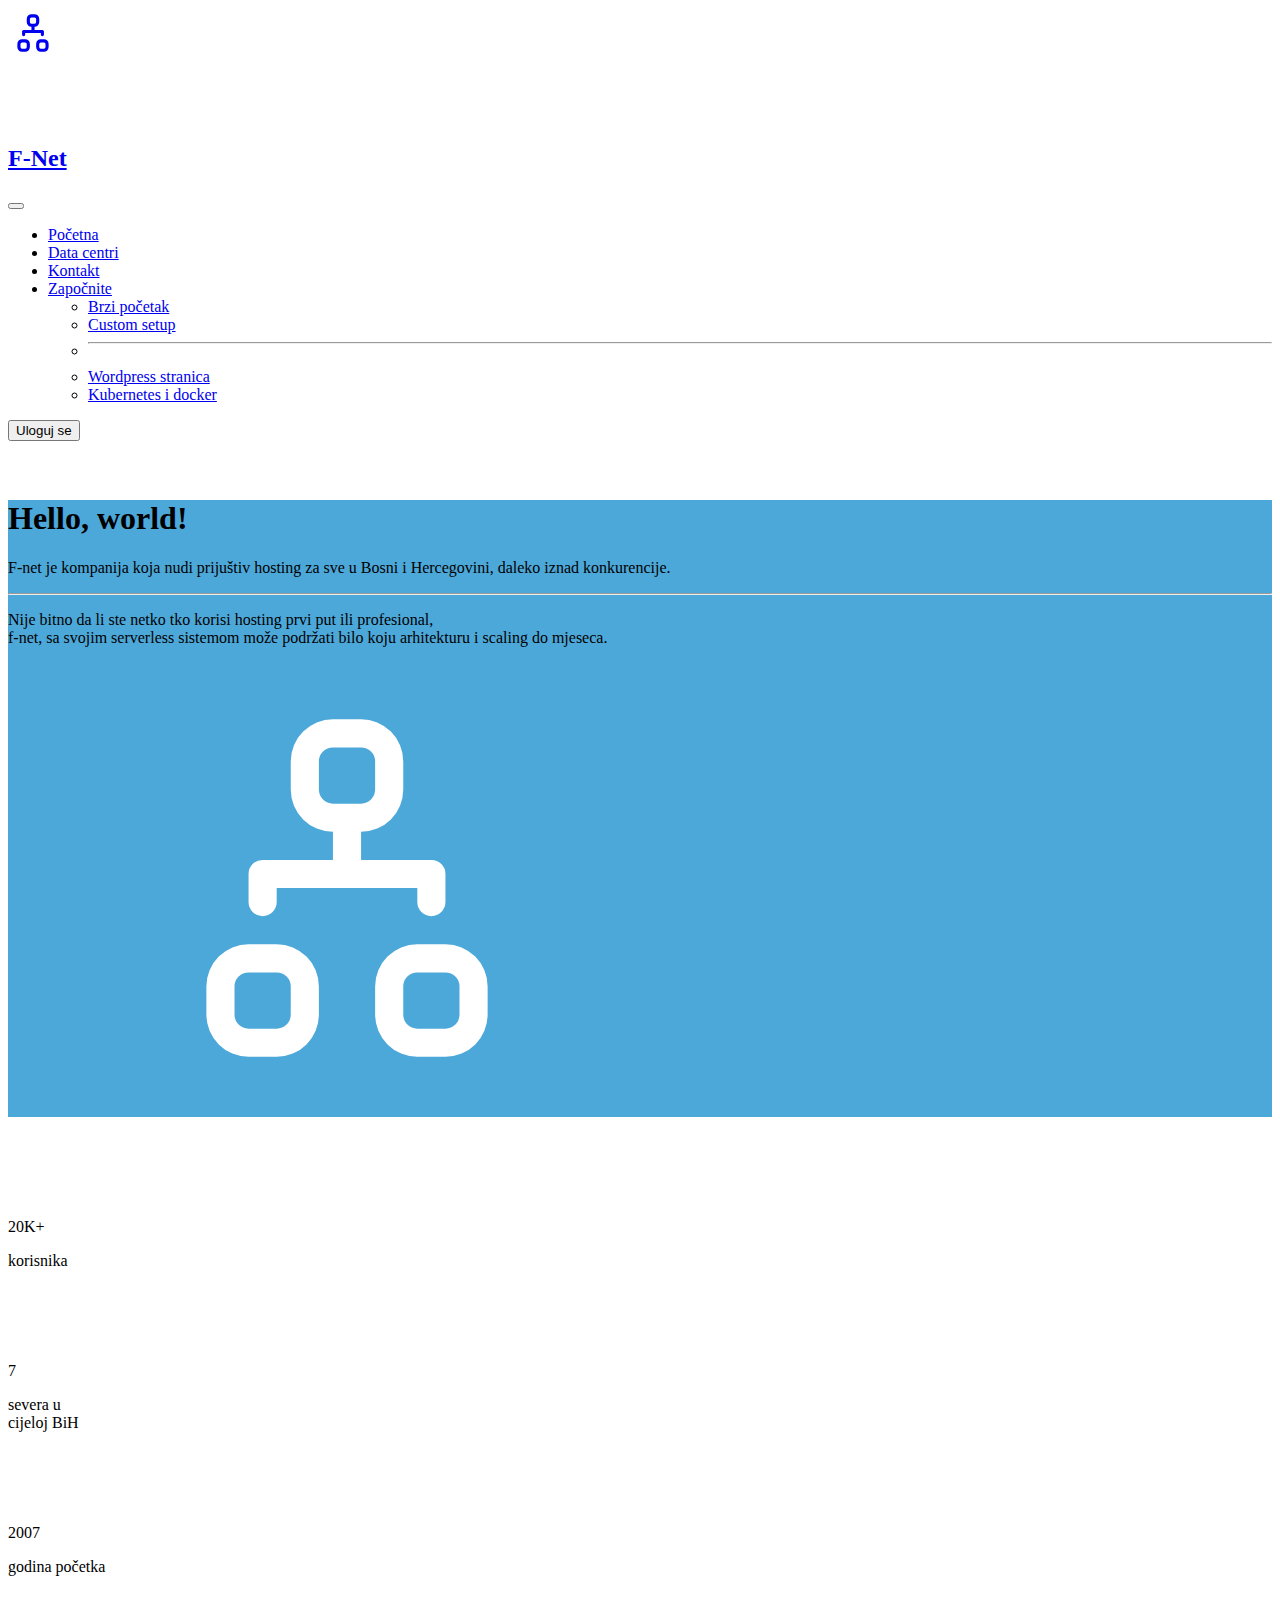
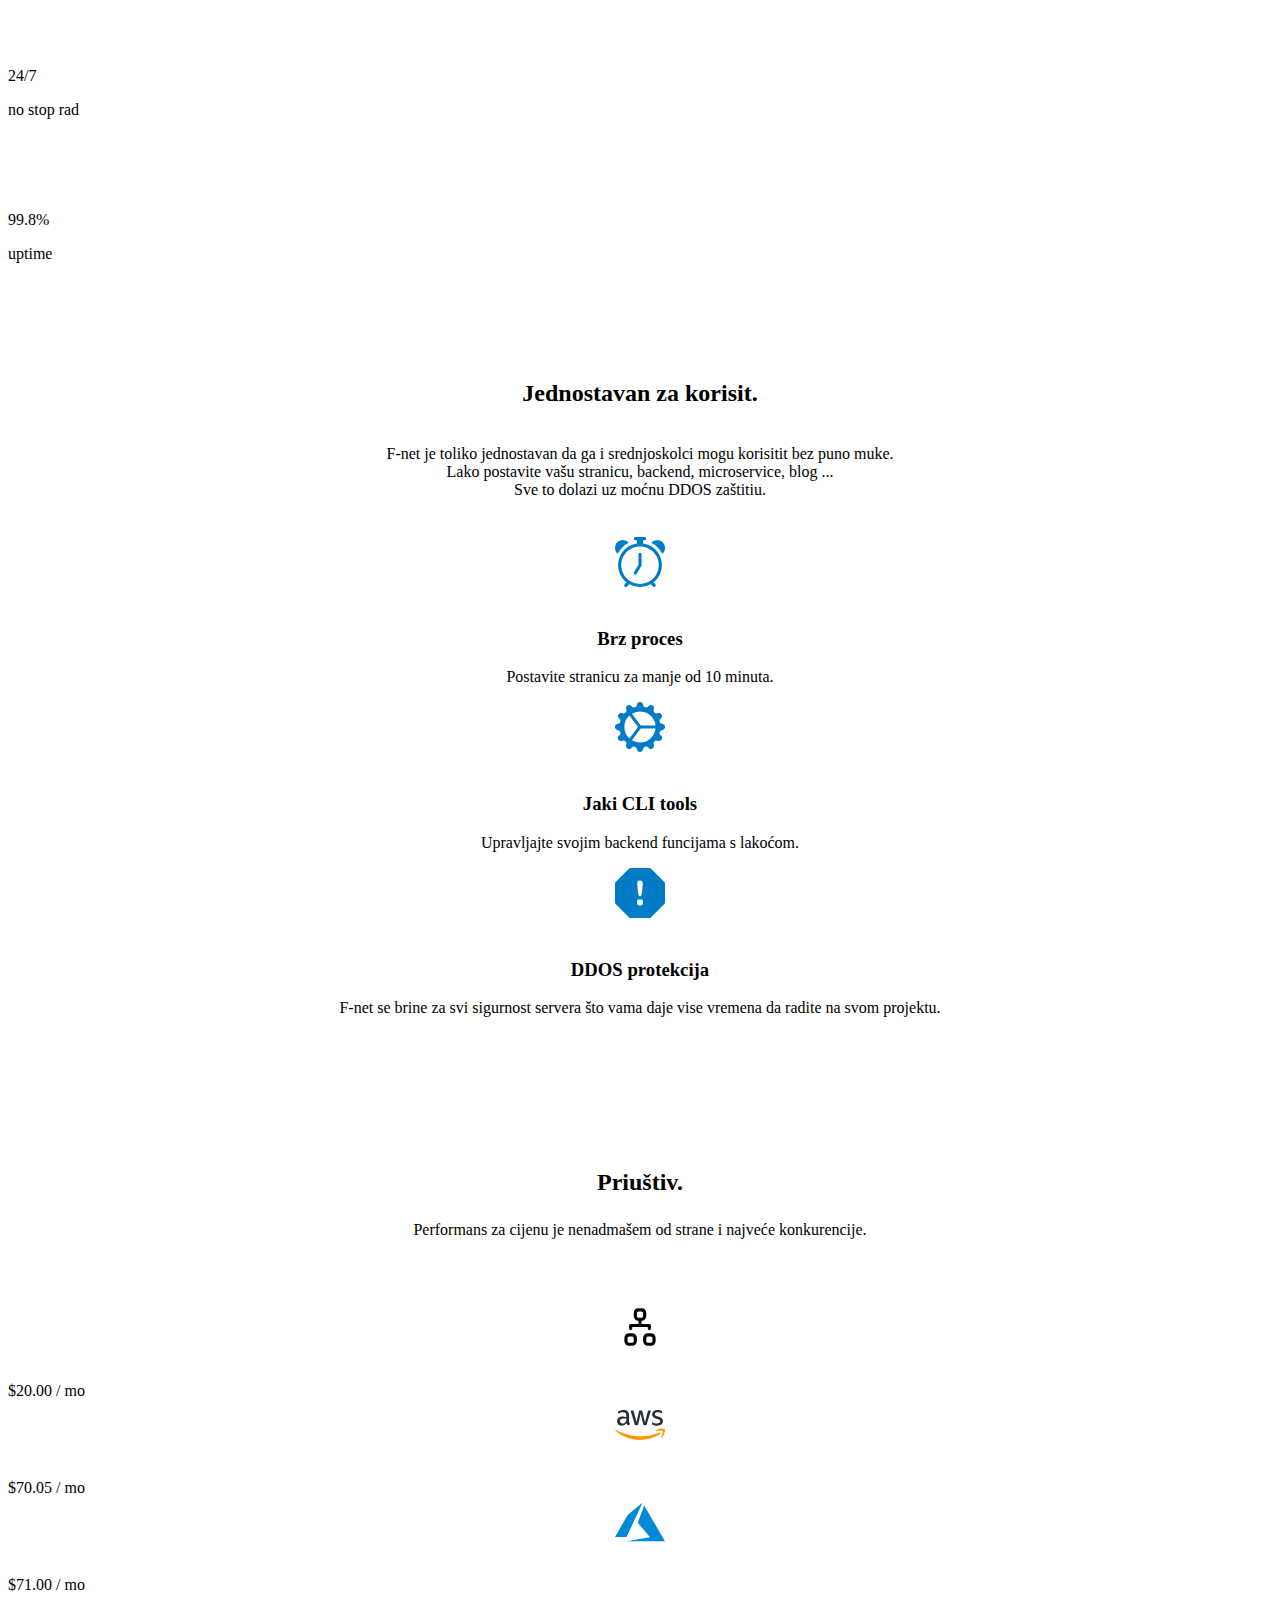
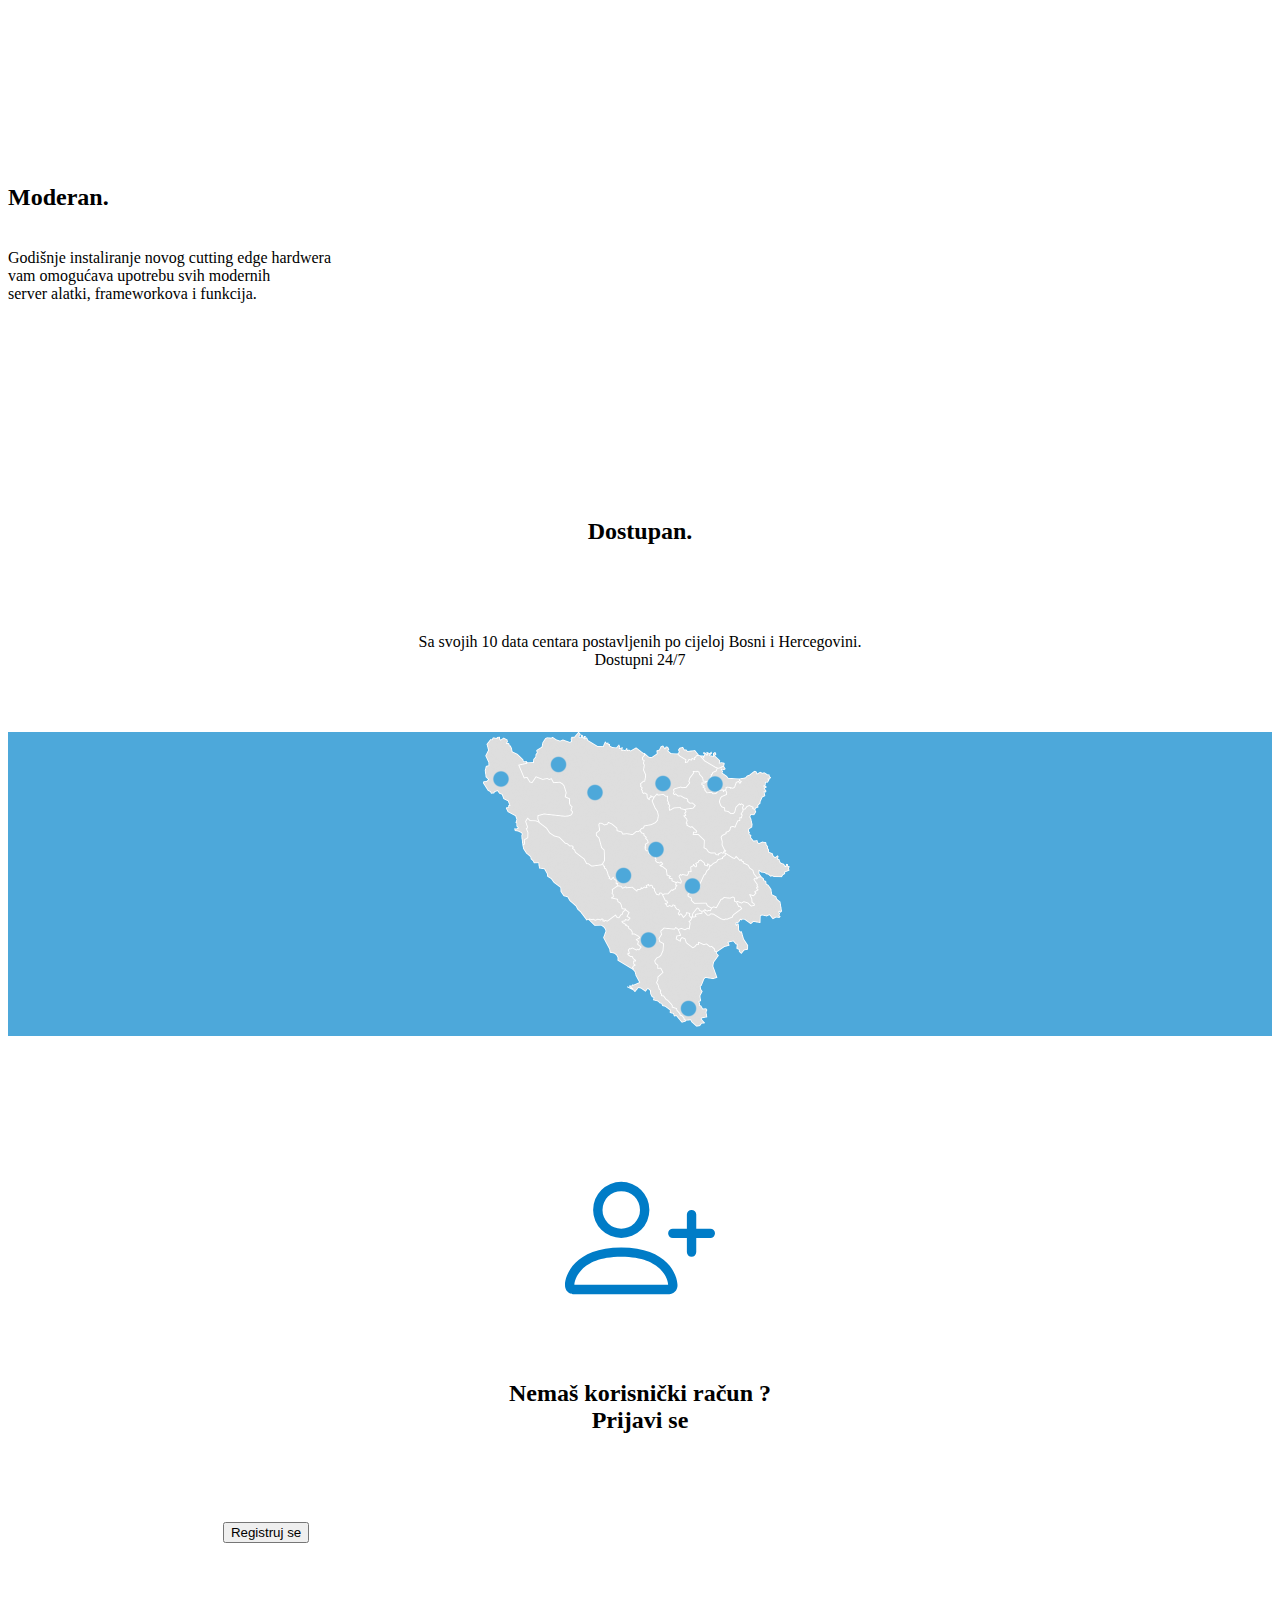
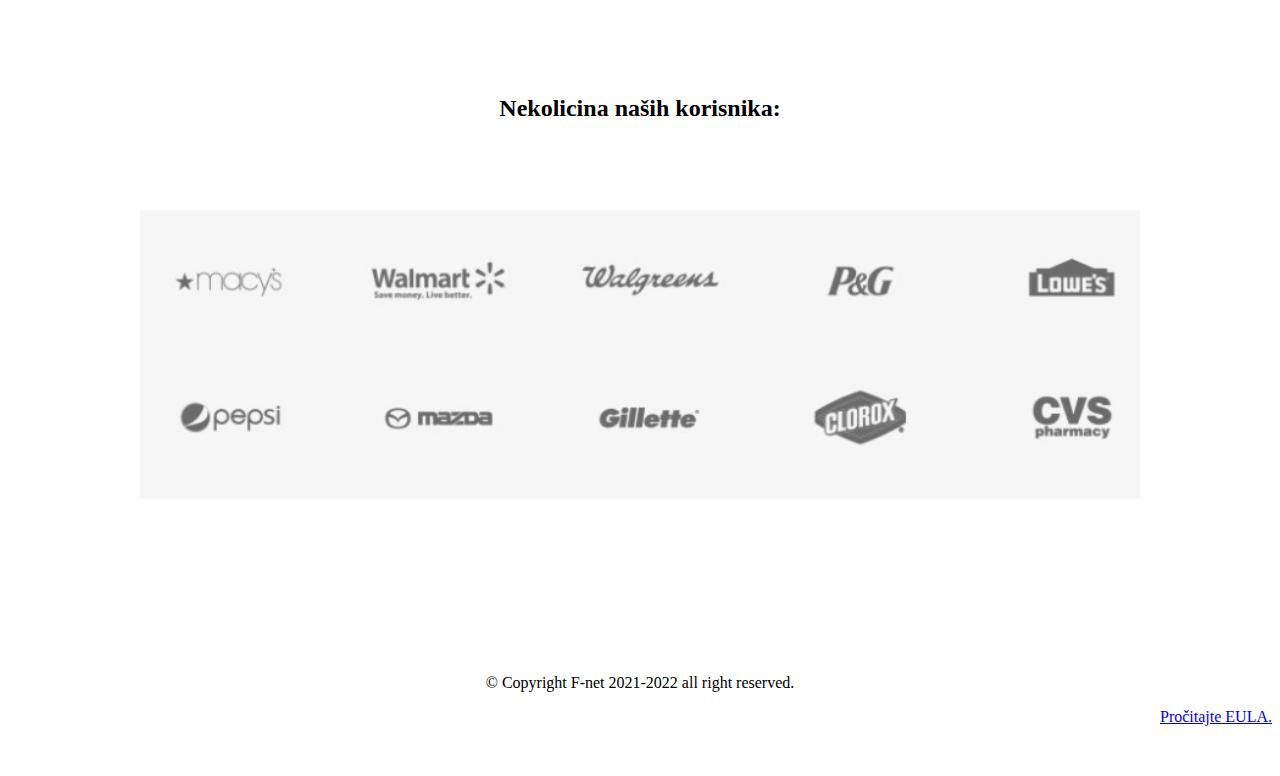
<file: index.html>
<!DOCTYPE html>
<html>
<head>
    <meta charset="UTF-8">
    <meta name="viewport" content="width=device-width, initial-scale=1.0">
    <link rel="stylesheet" href="stilovi.css">
    <!-- CSS only -->
    <link href="https://cdn.jsdelivr.net/npm/bootstrap@5.0.0-beta3/dist/css/bootstrap.min.css" rel="stylesheet" integrity="sha384-eOJMYsd53ii+scO/bJGFsiCZc+5NDVN2yr8+0RDqr0Ql0h+rP48ckxlpbzKgwra6" crossorigin="anonymous">
    <!-- JavaScript Bundle with Popper -->
    <script src="https://cdn.jsdelivr.net/npm/bootstrap@5.0.0-beta3/dist/js/bootstrap.bundle.min.js" integrity="sha384-JEW9xMcG8R+pH31jmWH6WWP0WintQrMb4s7ZOdauHnUtxwoG2vI5DkLtS3qm9Ekf" crossorigin="anonymous"></script>
    <title>F-net</title>
</head>
<body class="bg-dark">
    <nav class="navbar navbar-expand-lg navbar-dark bg-dark">
        <div class="container-fluid">
            
          <a class="navbar-brand" href="#">

            <div class="container">
                <div class="row">
                  <div class="col-sm">
                    <svg xmlns="http://www.w3.org/2000/svg" width="50" height="50" fill="currentColor" class="bi bi-diagram-2" viewBox="0 0 16 16">
                    <path fill-rule="evenodd" d="M6 3.5A1.5 1.5 0 0 1 7.5 2h1A1.5 1.5 0 0 1 10 3.5v1A1.5 1.5 0 0 1 8.5 6v1H11a.5.5 0 0 1 .5.5v1a.5.5 0 0 1-1 0V8h-5v.5a.5.5 0 0 1-1 0v-1A.5.5 0 0 1 5 7h2.5V6A1.5 1.5 0 0 1 6 4.5v-1zM8.5 5a.5.5 0 0 0 .5-.5v-1a.5.5 0 0 0-.5-.5h-1a.5.5 0 0 0-.5.5v1a.5.5 0 0 0 .5.5h1zM3 11.5A1.5 1.5 0 0 1 4.5 10h1A1.5 1.5 0 0 1 7 11.5v1A1.5 1.5 0 0 1 5.5 14h-1A1.5 1.5 0 0 1 3 12.5v-1zm1.5-.5a.5.5 0 0 0-.5.5v1a.5.5 0 0 0 .5.5h1a.5.5 0 0 0 .5-.5v-1a.5.5 0 0 0-.5-.5h-1zm4.5.5a1.5 1.5 0 0 1 1.5-1.5h1a1.5 1.5 0 0 1 1.5 1.5v1a1.5 1.5 0 0 1-1.5 1.5h-1A1.5 1.5 0 0 1 9 12.5v-1zm1.5-.5a.5.5 0 0 0-.5.5v1a.5.5 0 0 0 .5.5h1a.5.5 0 0 0 .5-.5v-1a.5.5 0 0 0-.5-.5h-1z"/>
                    </svg>
                  </div>
                  <div class="col-sm">
                    <h2 class="fnetlogo">F-Net</h2>
                  </div>
                  
                </div>
              </div>
            
                
            </a>

          <button class="navbar-toggler" type="button" data-bs-toggle="collapse" data-bs-target="#navbarSupportedContent" aria-controls="navbarSupportedContent" aria-expanded="false" aria-label="Toggle navigation">
            <span class="navbar-toggler-icon"></span>
          </button>

          <div class="collapse navbar-collapse" id="navbarSupportedContent">
            <ul class="navbar-nav me-auto mb-2 mb-lg-0 fs-4">

              <li class="nav-item">
                <a class="nav-link active" aria-current="page" href="#">Početna</a>
              </li>

              <li class="nav-item">
                <a class="nav-link" href="stranice/Centri.html">Data centri</a>
              </li>
              
              <li class="nav-item">
                <a class="nav-link" href="stranice/Kontakt.html">Kontakt</a>
              </li>

              <li class="nav-item dropdown">
                <a class="nav-link dropdown-toggle" href="#" id="navbarDropdown" role="button" data-bs-toggle="dropdown" aria-expanded="false">
                  Započnite
                </a>
                <ul class="dropdown-menu" aria-labelledby="navbarDropdown">
                  <li><a class="dropdown-item" href="stranice/BrziPočetak.html">Brzi početak</a></li>
                  <li><a class="dropdown-item" href="stranice/Početak.html">Custom setup</a></li>
                  <li><hr class="dropdown-divider"></li>
                  <li><a class="dropdown-item" href="stranice/Wordpress.html">Wordpress stranica</a></li>
                  <li><a class="dropdown-item" href="stranice/Docker i kubernetes.html">Kubernetes i docker</a></li>

                </ul>
              </li>

              <!--
              <li class="nav-item">
                <a class="nav-link disabled" href="#" tabindex="-1" aria-disabled="true">Disabled</a>
              </li>
        
               -->
            </ul>
    
            <a href="stranice/login/login.html"><button class="btn btn-lg btn-primary btn-block text-white float-end" type="button" style="margin: 0;" >Uloguj se</button></a>
          
          </div>
        </div>
    </nav>
    <link rel="stylesheet" href="https://stackpath.bootstrapcdn.com/bootstrap/4.5.0/css/bootstrap.min.css" integrity="sha384-9aIt2nRpC12Uk9gS9baDl411NQApFmC26EwAOH8WgZl5MYYxFfc+NcPb1dKGj7Sk" crossorigin="anonymous">


    <div class="container-fluid w-75  " style="padding-bottom: 5%; padding-top: 3%;">

        <div class="Boja1 p-5 rounded-lg m-3 shadow-lg rounded">

            <div class="row">
                <div class="col-sm">
                    <h1 class="display-4">Hello, world!</h1>
                    <p class="lead fs-3">F-net je kompanija koja nudi prijuštiv hosting za sve u Bosni i Hercegovini, daleko iznad konkurencije.</p>
                    <hr class="my-4">
                    <p class="fs-5">Nije bitno da li ste netko tko korisi hosting prvi put ili profesional, <br> f-net, sa svojim serverless sistemom može podržati bilo koju arhitekturu i scaling do mjeseca.</p>
                    <!--
                        <a class="btn btn-primary btn-lg" href="#" role="button">Learn more</a>
                    -->
                </div>
                <div class="col-sm bigLogo">
                    <svg xmlns="http://www.w3.org/2000/svg" width="450" height="450" fill="White" class="bi bi-diagram-2" viewBox="0 0 16 16">
                    <path fill-rule="evenodd" d="M6 3.5A1.5 1.5 0 0 1 7.5 2h1A1.5 1.5 0 0 1 10 3.5v1A1.5 1.5 0 0 1 8.5 6v1H11a.5.5 0 0 1 .5.5v1a.5.5 0 0 1-1 0V8h-5v.5a.5.5 0 0 1-1 0v-1A.5.5 0 0 1 5 7h2.5V6A1.5 1.5 0 0 1 6 4.5v-1zM8.5 5a.5.5 0 0 0 .5-.5v-1a.5.5 0 0 0-.5-.5h-1a.5.5 0 0 0-.5.5v1a.5.5 0 0 0 .5.5h1zM3 11.5A1.5 1.5 0 0 1 4.5 10h1A1.5 1.5 0 0 1 7 11.5v1A1.5 1.5 0 0 1 5.5 14h-1A1.5 1.5 0 0 1 3 12.5v-1zm1.5-.5a.5.5 0 0 0-.5.5v1a.5.5 0 0 0 .5.5h1a.5.5 0 0 0 .5-.5v-1a.5.5 0 0 0-.5-.5h-1zm4.5.5a1.5 1.5 0 0 1 1.5-1.5h1a1.5 1.5 0 0 1 1.5 1.5v1a1.5 1.5 0 0 1-1.5 1.5h-1A1.5 1.5 0 0 1 9 12.5v-1zm1.5-.5a.5.5 0 0 0-.5.5v1a.5.5 0 0 0 .5.5h1a.5.5 0 0 0 .5-.5v-1a.5.5 0 0 0-.5-.5h-1z"/>
                    </svg>
                </div>
            </div>
        </div>
    </div>
        
    <div class="container-fluid w-100 bg-light">
      <div class="container">
        <div class="row justify-content-md-center">
          <div class="col col-lg-2" style="margin-top: 3%; padding-bottom: 3%;">
            <p class="m-0 display-4">20K+</p><p>korisnika</p>
          </div>
          <div class="col col-lg-2" style="margin-top: 3%; padding-bottom: 3%;">
            <p class="m-0 display-4">7</p><p>severa u <br> cijeloj BiH</p>
          </div>
          <div class="col col-lg-2" style="margin-top: 3%; padding-bottom: 3%;">
            <p class="m-0 display-4">2007</p><p>godina početka</p>
          </div>
          <div class="col col-lg-2" style="margin-top: 3%; padding-bottom: 3%;">
            <p class="m-0 display-4">24/7</p><p>no stop rad</p>
          </div>
          <div class="col col-lg-2" style="margin-top: 3%; padding-bottom: 3%;">
            <p class="m-0 display-4">99.8%</p><p>uptime</p>
          </div>
        </div>
      </div>
    </div>


    <div class="container-fluid">
      <h2 class="text-white display-4 " style="text-align: center; margin-top: 5%; margin-bottom: 3%;">
        <b>Jednostavan za korisit.</b>
      </h2>
      <p class="text-white fs-3" style="text-align: center; margin-bottom: 3%;">
        F-net je toliko jednostavan da ga i srednjoskolci mogu korisitit bez puno muke. <br> 
        Lako postavite vašu stranicu, backend, microservice, blog ... <br>
        Sve to dolazi uz moćnu DDOS zaštitiu.
      </p>
    </div>

    <div class="container">
      <div class="row">
        <div class="col">
          <div style="text-align: center;">
            <svg xmlns="http://www.w3.org/2000/svg" width="50" height="50" fill="#007CC7" class="bi bi-alarm" viewBox="0 0 16 16">
              <path d="M8.5 5.5a.5.5 0 0 0-1 0v3.362l-1.429 2.38a.5.5 0 1 0 .858.515l1.5-2.5A.5.5 0 0 0 8.5 9V5.5z"/>
              <path d="M6.5 0a.5.5 0 0 0 0 1H7v1.07a7.001 7.001 0 0 0-3.273 12.474l-.602.602a.5.5 0 0 0 .707.708l.746-.746A6.97 6.97 0 0 0 8 16a6.97 6.97 0 0 0 3.422-.892l.746.746a.5.5 0 0 0 .707-.708l-.601-.602A7.001 7.001 0 0 0 9 2.07V1h.5a.5.5 0 0 0 0-1h-3zm1.038 3.018a6.093 6.093 0 0 1 .924 0 6 6 0 1 1-.924 0zM0 3.5c0 .753.333 1.429.86 1.887A8.035 8.035 0 0 1 4.387 1.86 2.5 2.5 0 0 0 0 3.5zM13.5 1c-.753 0-1.429.333-1.887.86a8.035 8.035 0 0 1 3.527 3.527A2.5 2.5 0 0 0 13.5 1z"/>
            </svg>
          </div>
          
          <br>
          <h3 style="text-align: center; " class="text-white"><b>Brz proces</b></h3>
          <p class="text-white-50" style="text-align: center;">Postavite stranicu za manje od 10 minuta.</p>
        </div> 
        <div class="col">
          <div style="text-align: center;">
            <svg xmlns="http://www.w3.org/2000/svg" width="50" height="50" fill="#007CC7" class="bi bi-gear-wide-connected" viewBox="0 0 16 16">
              <path d="M7.068.727c.243-.97 1.62-.97 1.864 0l.071.286a.96.96 0 0 0 1.622.434l.205-.211c.695-.719 1.888-.03 1.613.931l-.08.284a.96.96 0 0 0 1.187 1.187l.283-.081c.96-.275 1.65.918.931 1.613l-.211.205a.96.96 0 0 0 .434 1.622l.286.071c.97.243.97 1.62 0 1.864l-.286.071a.96.96 0 0 0-.434 1.622l.211.205c.719.695.03 1.888-.931 1.613l-.284-.08a.96.96 0 0 0-1.187 1.187l.081.283c.275.96-.918 1.65-1.613.931l-.205-.211a.96.96 0 0 0-1.622.434l-.071.286c-.243.97-1.62.97-1.864 0l-.071-.286a.96.96 0 0 0-1.622-.434l-.205.211c-.695.719-1.888.03-1.613-.931l.08-.284a.96.96 0 0 0-1.186-1.187l-.284.081c-.96.275-1.65-.918-.931-1.613l.211-.205a.96.96 0 0 0-.434-1.622l-.286-.071c-.97-.243-.97-1.62 0-1.864l.286-.071a.96.96 0 0 0 .434-1.622l-.211-.205c-.719-.695-.03-1.888.931-1.613l.284.08a.96.96 0 0 0 1.187-1.186l-.081-.284c-.275-.96.918-1.65 1.613-.931l.205.211a.96.96 0 0 0 1.622-.434l.071-.286zM12.973 8.5H8.25l-2.834 3.779A4.998 4.998 0 0 0 12.973 8.5zm0-1a4.998 4.998 0 0 0-7.557-3.779l2.834 3.78h4.723zM5.048 3.967c-.03.021-.058.043-.087.065l.087-.065zm-.431.355A4.984 4.984 0 0 0 3.002 8c0 1.455.622 2.765 1.615 3.678L7.375 8 4.617 4.322zm.344 7.646l.087.065-.087-.065z"/>
            </svg>
          </div>
          
          <br>
          <h3 style="text-align: center; " class="text-white"><b>Jaki CLI tools</b></h3>
          <p class="text-white-50" style="text-align: center;">Upravljajte svojim backend funcijama s lakoćom.</p>
        </div>
        <div class="col">
          <div style="text-align: center;">
            <svg xmlns="http://www.w3.org/2000/svg" width="50" height="50" fill="#007CC7" class="bi bi-exclamation-octagon-fill" viewBox="0 0 16 16">
              <path d="M11.46.146A.5.5 0 0 0 11.107 0H4.893a.5.5 0 0 0-.353.146L.146 4.54A.5.5 0 0 0 0 4.893v6.214a.5.5 0 0 0 .146.353l4.394 4.394a.5.5 0 0 0 .353.146h6.214a.5.5 0 0 0 .353-.146l4.394-4.394a.5.5 0 0 0 .146-.353V4.893a.5.5 0 0 0-.146-.353L11.46.146zM8 4c.535 0 .954.462.9.995l-.35 3.507a.552.552 0 0 1-1.1 0L7.1 4.995A.905.905 0 0 1 8 4zm.002 6a1 1 0 1 1 0 2 1 1 0 0 1 0-2z"/>
            </svg>
          </div>
          
          <br>
          <h3 style="text-align: center; " class="text-white"><b>DDOS protekcija</b></h3>
          <p class="text-white-50" style="text-align: center;">F-net se brine za svi sigurnost servera što vama daje vise vremena da radite na svom projektu.</p>
        </div>
        </div>
      </div>

    </div>
    

    <div class="container-fluid w-100 bg-light" style="margin-bottom: 5%; padding-bottom: 5%;">
      <div class="container">
        <h2 class=" display-4 " style="text-align: center; margin-top: 5%; margin-bottom: 0%; padding-top: 7%;">
          <b>Priuštiv.</b>
        </h2>
        <p class=" fs-3" style="text-align: center; margin-bottom: 5%; margin-top: 2%;">
          Performans za cijenu je nenadmašem od strane i najveće konkurencije.
        </p>

        <div class="row">
          <div class="col-sm">
            <div style="text-align: center;">
              <svg xmlns="http://www.w3.org/2000/svg" width="50" height="50" fill="currentColor" class="bi bi-diagram-2" viewBox="0 0 16 16" style="padding:0%; margin:0;">
                <path fill-rule="evenodd" d="M6 3.5A1.5 1.5 0 0 1 7.5 2h1A1.5 1.5 0 0 1 10 3.5v1A1.5 1.5 0 0 1 8.5 6v1H11a.5.5 0 0 1 .5.5v1a.5.5 0 0 1-1 0V8h-5v.5a.5.5 0 0 1-1 0v-1A.5.5 0 0 1 5 7h2.5V6A1.5 1.5 0 0 1 6 4.5v-1zM8.5 5a.5.5 0 0 0 .5-.5v-1a.5.5 0 0 0-.5-.5h-1a.5.5 0 0 0-.5.5v1a.5.5 0 0 0 .5.5h1zM3 11.5A1.5 1.5 0 0 1 4.5 10h1A1.5 1.5 0 0 1 7 11.5v1A1.5 1.5 0 0 1 5.5 14h-1A1.5 1.5 0 0 1 3 12.5v-1zm1.5-.5a.5.5 0 0 0-.5.5v1a.5.5 0 0 0 .5.5h1a.5.5 0 0 0 .5-.5v-1a.5.5 0 0 0-.5-.5h-1zm4.5.5a1.5 1.5 0 0 1 1.5-1.5h1a1.5 1.5 0 0 1 1.5 1.5v1a1.5 1.5 0 0 1-1.5 1.5h-1A1.5 1.5 0 0 1 9 12.5v-1zm1.5-.5a.5.5 0 0 0-.5.5v1a.5.5 0 0 0 .5.5h1a.5.5 0 0 0 .5-.5v-1a.5.5 0 0 0-.5-.5h-1z"/>
              </svg>
            </div>
          </div>
          <div class="col-sm-9">
            <div class="progress" style="margin-top: 2%;">
              <div class="progress-bar" role="progressbar" style="width: 20%;" aria-valuenow="25" aria-valuemin="0" aria-valuemax="100">$20.00 / mo</div>
            </div>
          </div>
        </div>

        <div class="row">
          <div class="col-sm">
            <div style="text-align: center;">
              <img src="assets/logotipi/aws-logo.svg" alt="" height="50px" width="50px">
            </div>
          </div>
          <div class="col-sm-9">
            <div class="progress" style="margin-top: 2%;">
              <div class="progress-bar" role="progressbar" style="width: 68%;" aria-valuenow="25" aria-valuemin="0" aria-valuemax="100">$70.05 / mo</div>
            </div>
          </div>
        </div>

        <div class="row">
          <div class="col-sm">
            <div style="text-align: center;">
              <img src="assets/logotipi/azure-logo.svg" alt="" height="50px" width="50px">
            </div>
          </div>
          <div class="col-sm-9">
            <div class="progress" style="margin-top: 2%;">
              <div class="progress-bar" role="progressbar" style="width: 72%;" aria-valuenow="25" aria-valuemin="0" aria-valuemax="100">$71.00 / mo</div>
            </div>
          </div>
        </div>

      </div>
    </div>

    <!--
      <div class="container-fluid">
      <div class="bg-image" style="background-image: url('https://images.idgesg.net/images/article/2020/05/server_racks_close-up_perspective_shot_by_monsitj_gettyimages-918951042_cw_cio_2400x1600-100841601-large.jpg'); height: 50vh">


      </div>
    </div>
    
    
    <div class="container-fluid">
      <div class="bg-image p-5 text-center shadow-1-strong  mb-5 text-white" style="background-image: url('https://images.idgesg.net/images/article/2020/05/server_racks_close-up_perspective_shot_by_monsitj_gettyimages-918951042_cw_cio_2400x1600-100841601-large.jpg'); height: 200px;">
        <h1 class="mb-3 h2">Jumbotron</h1>
  
        <p>Lorem ipsum dolor, sit amet consectetur adipisicing elit. Repellendus praesentium labore accusamus sequi, voluptate debitis tenetur in deleniti possimus modi voluptatum neque maiores dolorem unde? Aut dolorum quod excepturi fugit.</p>
  
      </div>
    </div>
  -->
    <div class="container-fluid" style="margin: 0; padding: 0;">
      <div class="bg-image" style="background-image: url('https://images.idgesg.net/images/article/2020/05/server_racks_close-up_perspective_shot_by_monsitj_gettyimages-918951042_cw_cio_2400x1600-100841601-large.jpg'); background-repeat:no-repeat; background-size: 100%; ">
        <h2 class=" display-4 " style="text-align: left; margin-top: 5%; margin-bottom: 3%; padding-top: 5%;">
          <b>Moderan.</b>
        </h2>
        <p class=" fs-3" style="text-align: left; margin-bottom: 3%; padding-bottom: 5%;">
          Godišnje instaliranje novog cutting edge hardwera  <br>vam omogućava upotrebu svih modernih <br> server alatki, frameworkova i funkcija.
        </p>

      </div>
    </div>
    



    <div class="container-fluid w-100 bg-light" style="margin-bottom: 5%; padding-bottom: 5%;">
      <div class="container">
        <h2 class=" display-4 " style="text-align: center; margin-top: 5%; margin-bottom: 5%; padding-top: 7%;">
          <b>Dostupan.</b>
        </h2>

        <div class="row">
          <div class="col-sm-8">
            <p class=" fs-1" style="text-align: center; margin-bottom: 5%; margin-top: 7%;">
              Sa svojih 10 data centara postavljenih po cijeloj Bosni i Hercegovini. <br> Dostupni 24/7
            </p>
          </div>

          <div class="col Boja1 rounded-3 shadow-lg" style="text-align: center;" >
            <img src="assets/Karta.png" alt="" height="300px">
          </div>
        </div>

      </div>
    </div>

    <div class="container-fluid">
      <div class="row">
        <div class="col" style="text-align: center;">
          <svg xmlns="http://www.w3.org/2000/svg" width="150" height="150" fill="#007CC7" class="bi bi-person-plus" viewBox="0 0 16 16">
            <path d="M6 8a3 3 0 1 0 0-6 3 3 0 0 0 0 6zm2-3a2 2 0 1 1-4 0 2 2 0 0 1 4 0zm4 8c0 1-1 1-1 1H1s-1 0-1-1 1-4 6-4 6 3 6 4zm-1-.004c-.001-.246-.154-.986-.832-1.664C9.516 10.68 8.289 10 6 10c-2.29 0-3.516.68-4.168 1.332-.678.678-.83 1.418-.832 1.664h10z"/>
            <path fill-rule="evenodd" d="M13.5 5a.5.5 0 0 1 .5.5V7h1.5a.5.5 0 0 1 0 1H14v1.5a.5.5 0 0 1-1 0V8h-1.5a.5.5 0 0 1 0-1H13V5.5a.5.5 0 0 1 .5-.5z"/>
          </svg>
        </div>
        <div class="col">
          <h2 class="text-white display-6 " style="text-align: center; margin-top: 5%; margin-bottom: 5%;">
            <b>Nemaš korisnički račun ? <br><b>Prijavi se</b></b>
          </h2>
        </div>
        <div class="col">
          <div class="" style="margin-top: 7%; margin-left: 17%;">
            <a href="stranice/login/registracija.html"><button class="btn btn-lg btn-primary btn-block text-white  w-50" type="button" style="margin: 0; text-align: center; " >Registruj se</button></a>
          </div>
        </div>
      </div>
    </div>
    

    <div class="container-fluid bg-light" style="padding-bottom: 5%;">
      <div class="container">
        <h2 class=" display-4 " style="text-align: center; margin-top: 5%; margin-bottom: 3%; padding-top: 7%; padding-bottom: 4%;">
          <b>Nekolicina naših korisnika:</b>
        </h2>
        <div style="text-align: center;">
          <img src="assets/fotke/neki od nasih korisnika.jpg" alt="" class="rounded shadow-lg" width="1000px" >
        </div>
      </div>
    </div>

    <div class="container-fluid" style="padding-top: 3%; padding-bottom: 2%;">
       <div class="container">
        <div class="row">
          <div class="col" >
            <svg xmlns="http://www.w3.org/2000/svg" width="50" height="50" fill="White" class="bi bi-diagram-2" viewBox="0 0 16 16">
              <path fill-rule="evenodd" d="M6 3.5A1.5 1.5 0 0 1 7.5 2h1A1.5 1.5 0 0 1 10 3.5v1A1.5 1.5 0 0 1 8.5 6v1H11a.5.5 0 0 1 .5.5v1a.5.5 0 0 1-1 0V8h-5v.5a.5.5 0 0 1-1 0v-1A.5.5 0 0 1 5 7h2.5V6A1.5 1.5 0 0 1 6 4.5v-1zM8.5 5a.5.5 0 0 0 .5-.5v-1a.5.5 0 0 0-.5-.5h-1a.5.5 0 0 0-.5.5v1a.5.5 0 0 0 .5.5h1zM3 11.5A1.5 1.5 0 0 1 4.5 10h1A1.5 1.5 0 0 1 7 11.5v1A1.5 1.5 0 0 1 5.5 14h-1A1.5 1.5 0 0 1 3 12.5v-1zm1.5-.5a.5.5 0 0 0-.5.5v1a.5.5 0 0 0 .5.5h1a.5.5 0 0 0 .5-.5v-1a.5.5 0 0 0-.5-.5h-1zm4.5.5a1.5 1.5 0 0 1 1.5-1.5h1a1.5 1.5 0 0 1 1.5 1.5v1a1.5 1.5 0 0 1-1.5 1.5h-1A1.5 1.5 0 0 1 9 12.5v-1zm1.5-.5a.5.5 0 0 0-.5.5v1a.5.5 0 0 0 .5.5h1a.5.5 0 0 0 .5-.5v-1a.5.5 0 0 0-.5-.5h-1z"/>
            </svg>
          </div>
          <div class="col">
            <p class="display-6 fs-3 text-white-50" style="text-align: center;">© Copyright F-net 2021-2022 all right reserved.</p>
          </div>
          <div class="col">
            <a href="stranice/EULA.html"> <p class="fs-4" style="text-align: right;">Pročitajte EULA.</p></a>
          </div>
        </div>
       </div>
    </div>



    <!-- Card 
<div
class="bg-image card shadow-1-strong"
style="
        background-image: url('https://mdbcdn.b-cdn.net/img/new/slides/003.jpg');
        "
>
<div class="card-body text-white">
<h5 class="card-title">Card title</h5>
<p class="card-text">
  Some quick example text to build on the card title and make up
  the bulk of the card's content.
</p>
<a href="#!" class="btn btn-outline-light">Button</a>
</div>
</div>
 Card -->

</body>
</html>
</file>
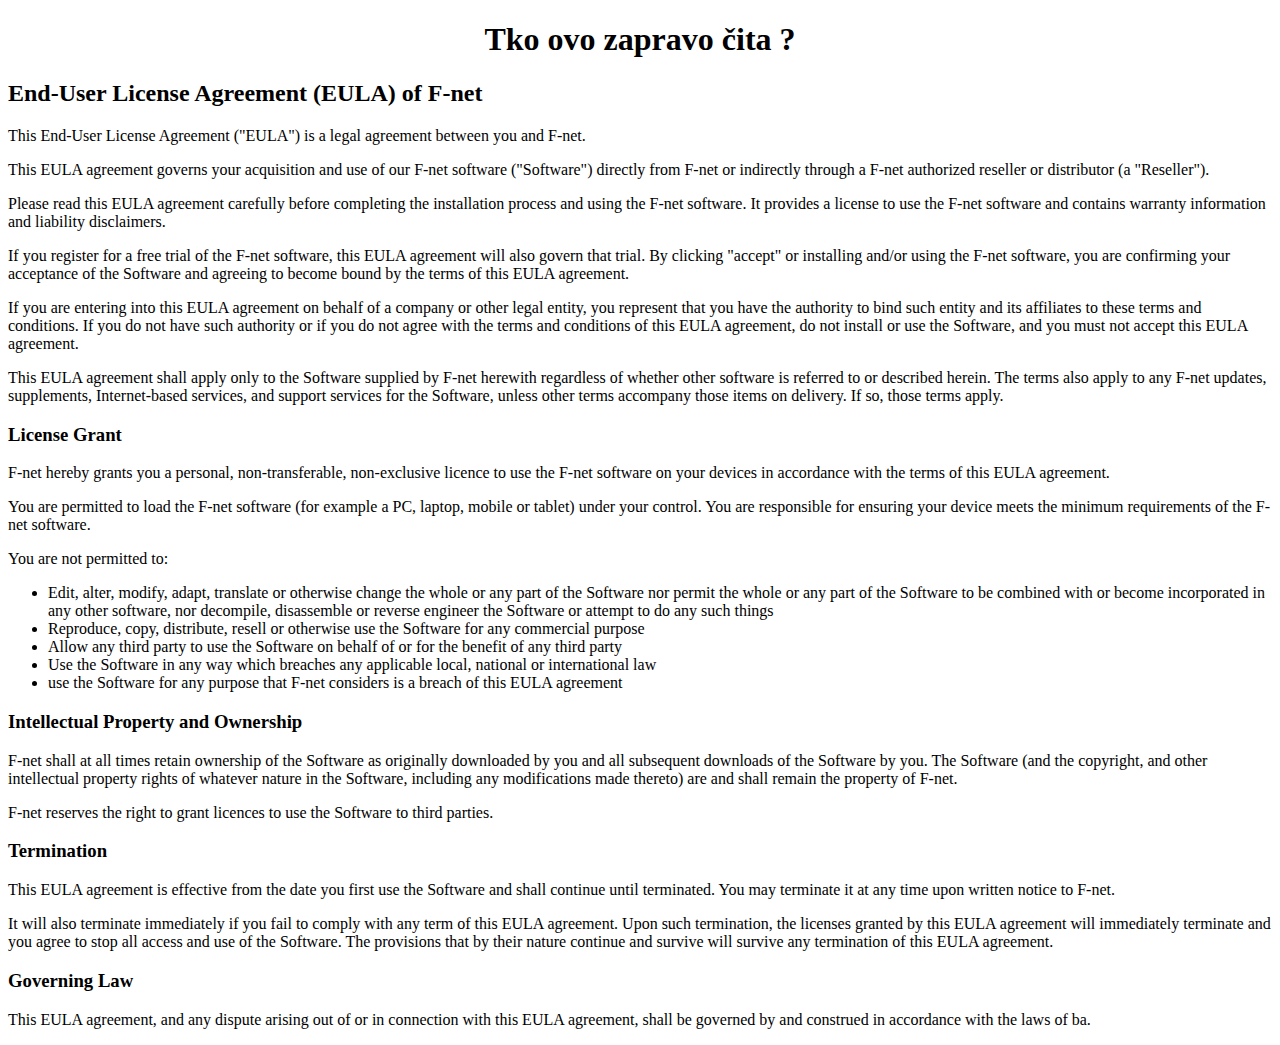
<file: stranice/EULA.html>
<!DOCTYPE html>
<html>
<head>
    <meta charset="UTF-8">
    <meta name="viewport" content="width=device-width, initial-scale=1.0">
    <!-- CSS only -->
    <link href="https://cdn.jsdelivr.net/npm/bootstrap@5.0.0-beta3/dist/css/bootstrap.min.css" rel="stylesheet" integrity="sha384-eOJMYsd53ii+scO/bJGFsiCZc+5NDVN2yr8+0RDqr0Ql0h+rP48ckxlpbzKgwra6" crossorigin="anonymous">
    <!-- JavaScript Bundle with Popper -->
    <script src="https://cdn.jsdelivr.net/npm/bootstrap@5.0.0-beta3/dist/js/bootstrap.bundle.min.js" integrity="sha384-JEW9xMcG8R+pH31jmWH6WWP0WintQrMb4s7ZOdauHnUtxwoG2vI5DkLtS3qm9Ekf" crossorigin="anonymous"></script>
    <link rel="stylesheet" href="../../stilovi.css">
    <title>Eula</title>
</head>
<body class="bg-dark">
    <div class="container">
        <h1 class="display-1 text-white" style="text-align: center;">Tko ovo zapravo čita ?

        </h1>
    </div>

    <div class="container-md  text-white ">
        <h2>End-User License Agreement (EULA) of <span class="app_name">F-net</span></h2>

        <p>This End-User License Agreement ("EULA") is a legal agreement between you and <span class="company_name">F-net</span>. </p></p>

        <p>This EULA agreement governs your acquisition and use of our <span class="app_name">F-net</span> software ("Software") directly from <span class="company_name">F-net</span> or indirectly through a <span class="company_name">F-net</span> authorized reseller or distributor (a "Reseller"). </p>

        <p>Please read this EULA agreement carefully before completing the installation process and using the <span class="app_name">F-net</span> software. It provides a license to use the <span class="app_name">F-net</span> software and contains warranty information and liability disclaimers.</p>

        <p>If you register for a free trial of the <span class="app_name">F-net</span> software, this EULA agreement will also govern that trial. By clicking "accept" or installing and/or using the <span class="app_name">F-net</span> software, you are confirming your acceptance of the Software and agreeing to become bound by the terms of this EULA agreement.</p>

        <p>If you are entering into this EULA agreement on behalf of a company or other legal entity, you represent that you have the authority to bind such entity and its affiliates to these terms and conditions. If you do not have such authority or if you do not agree with the terms and conditions of this EULA agreement, do not install or use the Software, and you must not accept this EULA agreement.</p>

        <p>This EULA agreement shall apply only to the Software supplied by <span class="company_name">F-net</span> herewith regardless of whether other software is referred to or described herein. The terms also apply to any <span class="company_name">F-net</span> updates, supplements, Internet-based services, and support services for the Software, unless other terms accompany those items on delivery. If so, those terms apply.</p>

        <h3>License Grant</h3>

        <p><span class="company_name">F-net</span> hereby grants you a personal, non-transferable, non-exclusive licence to use the <span class="app_name">F-net</span> software on your devices in accordance with the terms of this EULA agreement.</p>

        <p>You are permitted to load the <span class="app_name">F-net</span> software (for example a PC, laptop, mobile or tablet) under your control. You are responsible for ensuring your device meets the minimum requirements of the <span class="app_name">F-net</span> software.</p>

        <p>You are not permitted to:</p>

        <ul>
        <li>Edit, alter, modify, adapt, translate or otherwise change the whole or any part of the Software nor permit the whole or any part of the Software to be combined with or become incorporated in any other software, nor decompile, disassemble or reverse engineer the Software or attempt to do any such things</li>
        <li>Reproduce, copy, distribute, resell or otherwise use the Software for any commercial purpose</li>
        <li>Allow any third party to use the Software on behalf of or for the benefit of any third party</li>
        <li>Use the Software in any way which breaches any applicable local, national or international law</li>
        <li>use the Software for any purpose that <span class="company_name">F-net</span> considers is a breach of this EULA agreement</li>
        </ul>

        <h3>Intellectual Property and Ownership</h3>

        <p><span class="company_name">F-net</span> shall at all times retain ownership of the Software as originally downloaded by you and all subsequent downloads of the Software by you. The Software (and the copyright, and other intellectual property rights of whatever nature in the Software, including any modifications made thereto) are and shall remain the property of <span class="company_name">F-net</span>.</p>

        <p><span class="company_name">F-net</span> reserves the right to grant licences to use the Software to third parties.</p>

        <h3>Termination</h3>

        <p>This EULA agreement is effective from the date you first use the Software and shall continue until terminated. You may terminate it at any time upon written notice to <span class="company_name">F-net</span>.</p>

        <p>It will also terminate immediately if you fail to comply with any term of this EULA agreement. Upon such termination, the licenses granted by this EULA agreement will immediately terminate and you agree to stop all access and use of the Software. The provisions that by their nature continue and survive will survive any termination of this EULA agreement.</p>

        <h3>Governing Law</h3>

        <p>This EULA agreement, and any dispute arising out of or in connection with this EULA agreement, shall be governed by and construed in accordance with the laws of <span class="country">ba</span>.</p>
    </div>
    
</body>
</html>
</file>
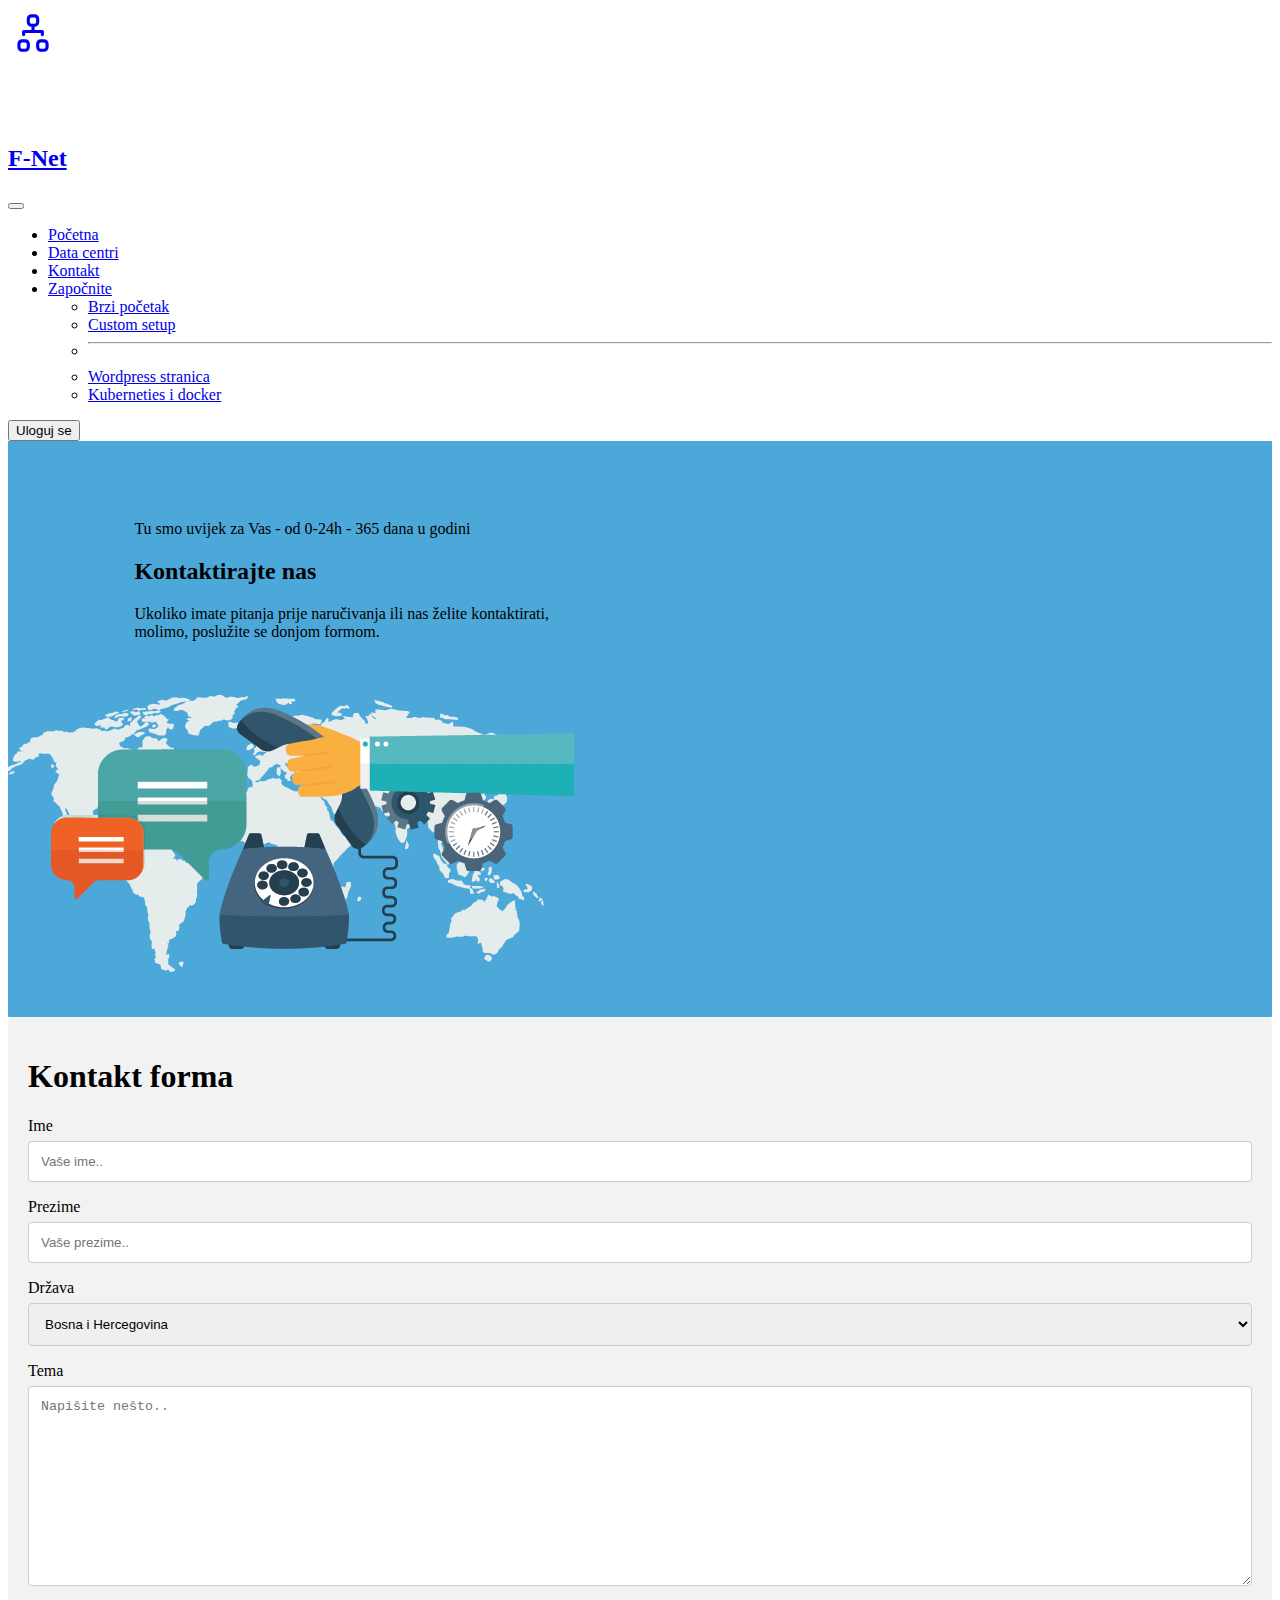
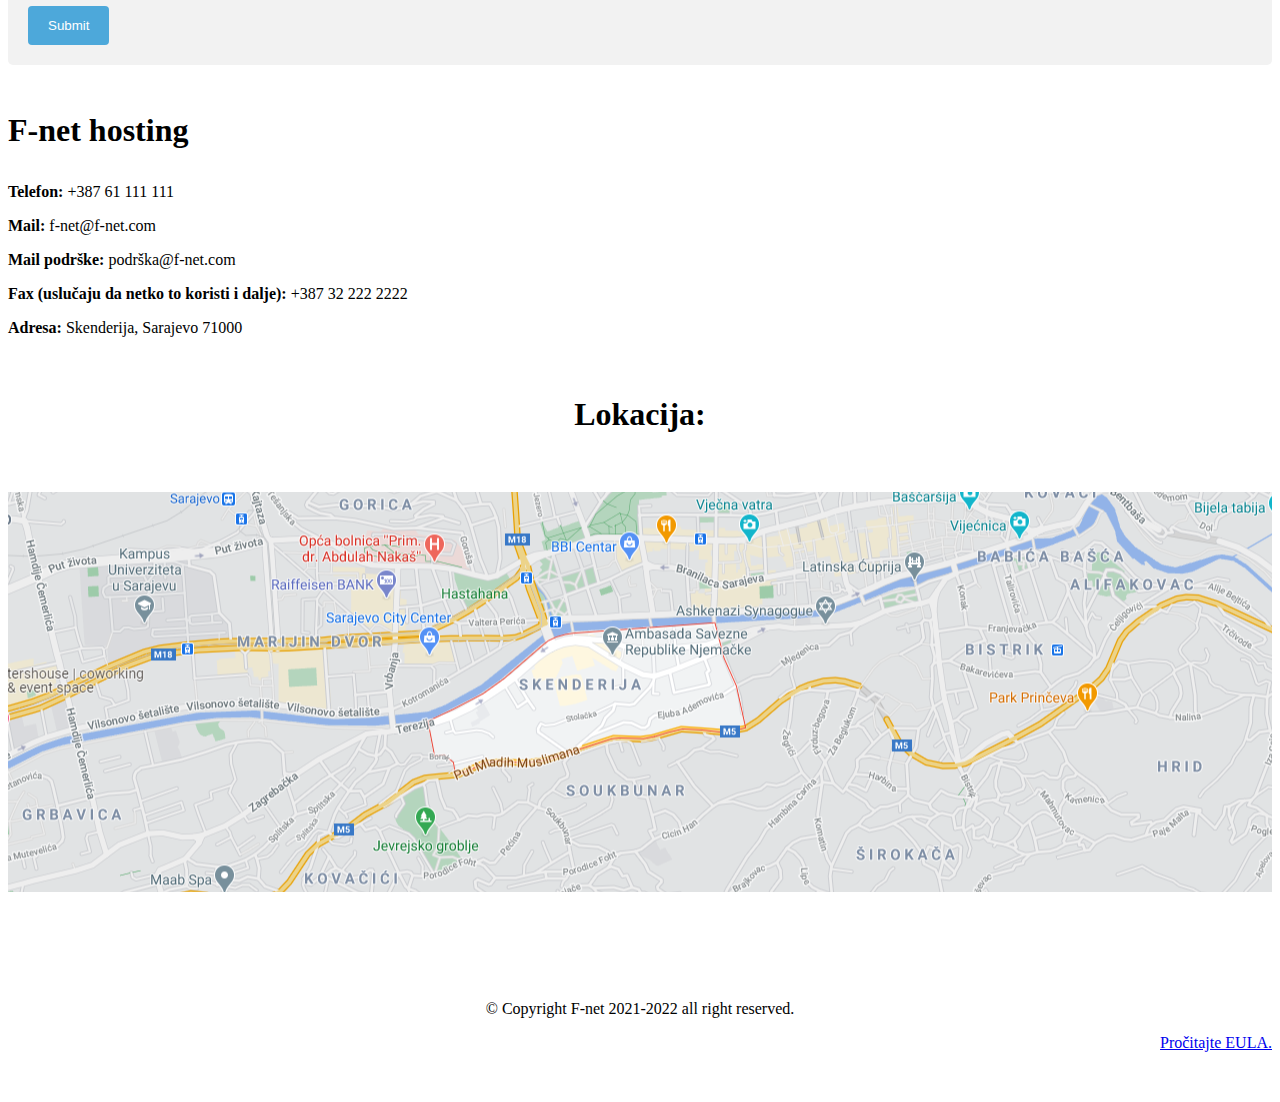
<file: stranice/Kontakt.html>
<!DOCTYPE html>
<html>
<head>
    <meta charset="UTF-8">
    <meta name="viewport" content="width=device-width, initial-scale=1.0">
    <link rel="stylesheet" href="../stilovi.css">
    <!-- CSS only -->
    <link href="https://cdn.jsdelivr.net/npm/bootstrap@5.0.0-beta3/dist/css/bootstrap.min.css" rel="stylesheet" integrity="sha384-eOJMYsd53ii+scO/bJGFsiCZc+5NDVN2yr8+0RDqr0Ql0h+rP48ckxlpbzKgwra6" crossorigin="anonymous">
    <!-- JavaScript Bundle with Popper -->
    <script src="https://cdn.jsdelivr.net/npm/bootstrap@5.0.0-beta3/dist/js/bootstrap.bundle.min.js" integrity="sha384-JEW9xMcG8R+pH31jmWH6WWP0WintQrMb4s7ZOdauHnUtxwoG2vI5DkLtS3qm9Ekf" crossorigin="anonymous"></script>
    <title>F-net</title>
</head>
<body class="bg-dark">
    <nav class="navbar navbar-expand-lg navbar-dark bg-dark">
        <div class="container-fluid">
            
          <a class="navbar-brand" href="../index.html">

            <div class="container">
                <div class="row">
                  <div class="col-sm">
                    <svg xmlns="http://www.w3.org/2000/svg" width="50" height="50" fill="currentColor" class="bi bi-diagram-2" viewBox="0 0 16 16">
                    <path fill-rule="evenodd" d="M6 3.5A1.5 1.5 0 0 1 7.5 2h1A1.5 1.5 0 0 1 10 3.5v1A1.5 1.5 0 0 1 8.5 6v1H11a.5.5 0 0 1 .5.5v1a.5.5 0 0 1-1 0V8h-5v.5a.5.5 0 0 1-1 0v-1A.5.5 0 0 1 5 7h2.5V6A1.5 1.5 0 0 1 6 4.5v-1zM8.5 5a.5.5 0 0 0 .5-.5v-1a.5.5 0 0 0-.5-.5h-1a.5.5 0 0 0-.5.5v1a.5.5 0 0 0 .5.5h1zM3 11.5A1.5 1.5 0 0 1 4.5 10h1A1.5 1.5 0 0 1 7 11.5v1A1.5 1.5 0 0 1 5.5 14h-1A1.5 1.5 0 0 1 3 12.5v-1zm1.5-.5a.5.5 0 0 0-.5.5v1a.5.5 0 0 0 .5.5h1a.5.5 0 0 0 .5-.5v-1a.5.5 0 0 0-.5-.5h-1zm4.5.5a1.5 1.5 0 0 1 1.5-1.5h1a1.5 1.5 0 0 1 1.5 1.5v1a1.5 1.5 0 0 1-1.5 1.5h-1A1.5 1.5 0 0 1 9 12.5v-1zm1.5-.5a.5.5 0 0 0-.5.5v1a.5.5 0 0 0 .5.5h1a.5.5 0 0 0 .5-.5v-1a.5.5 0 0 0-.5-.5h-1z"/>
                    </svg>
                  </div>
                  <div class="col-sm">
                    <h2 class="fnetlogo">F-Net</h2>
                  </div>
                  
                </div>
              </div>
            
                
            </a>

          <button class="navbar-toggler" type="button" data-bs-toggle="collapse" data-bs-target="#navbarSupportedContent" aria-controls="navbarSupportedContent" aria-expanded="false" aria-label="Toggle navigation">
            <span class="navbar-toggler-icon"></span>
          </button>

          <div class="collapse navbar-collapse" id="navbarSupportedContent">
            <ul class="navbar-nav me-auto mb-2 mb-lg-0 fs-4">

              <li class="nav-item">
                <a class="nav-link" aria-current="page" href="../index.html">Početna</a>
              </li>

              <li class="nav-item">
                <a class="nav-link" href="Centri.html">Data centri</a>
              </li>
              
              <li class="nav-item">
                <a class="nav-link active" href="#">Kontakt</a>
              </li>

              <li class="nav-item dropdown">
                <a class="nav-link   dropdown-toggle" href="#" id="navbarDropdown" role="button" data-bs-toggle="dropdown" aria-expanded="false">
                  Započnite
                </a>
                <ul class="dropdown-menu" aria-labelledby="navbarDropdown">
                  <li><a class="dropdown-item" href="BrziPočetak.html">Brzi početak</a></li>
                  <li><a class="dropdown-item" href="Početak.html">Custom setup</a></li>
                  <li><hr class="dropdown-divider"></li>
                  <li><a class="dropdown-item" href="Wordpress.html">Wordpress stranica</a></li>
                  <li><a class="dropdown-item" href="Docker i kubernetes.html">Kuberneties i docker</a></li>
                </ul>
              </li>

              <!--
              <li class="nav-item">
                <a class="nav-link disabled" href="#" tabindex="-1" aria-disabled="true">Disabled</a>
              </li>
        
               -->
            </ul>
    
            <a href="login/login.html"><button class="btn btn-lg btn-primary btn-block text-white float-end" type="button" style="margin: 0;" >Uloguj se</button></a>
          
          </div>
        </div>
    </nav>

   




    <div class="container-fluid Boja1">
      <div class="row ">
        <div class="col text-white" style="padding-top: 5%; padding-left: 10%;">
          <p>Tu smo uvijek za Vas - od 0-24h - 365 dana u godini</p>
          <h2><b>Kontaktirajte nas</b></h2>
          <p>Ukoliko imate pitanja prije naručivanja ili nas želite kontaktirati,<br> molimo, poslužite se donjom formom.</p>
        </div>
        <div class="col">
          <img src="../assets/fotke/kontakt.png" alt="">
        </div>
      </div>

    </div>
    
    <div class="container-fluid bg-light ">
      <div class="container w-50 bg-light">
        <div class="row">
          <div class="col">
            <div class="container" style="border-radius: 5px;
          background-color: #f2f2f2;
          padding: 20px;">
            <h1>Kontakt forma</h1>
            <form action="">
          
              <label for="fname">Ime</label>
              <input type="text" id="fname" name="firstname" placeholder="Vaše ime..">
          
              <label for="lname">Prezime</label>
              <input type="text" id="lname" name="lastname" placeholder="Vaše prezime..">
          
              <label for="country">Država</label>
              <select id="country" name="country">
                <option value="Bosna i Hercegovina">Bosna i Hercegovina</option>
                <option value="Hrvatska">Hrvatska</option>
                <option value="Srbija">Srbija</option>
                <option value="Ostalo">Ostalo</option>
              </select>
          
              <label for="subject">Tema</label>
              <textarea id="subject" name="subject" placeholder="Napišite nešto.." style="height:200px"></textarea>
          
              <input type="submit" value="Submit">

            </form>
          </div>
          </div>
          <div class="col">
            <h1 style="padding-top: 2%; padding-bottom: 1%;">F-net hosting</h1>
            <p class="fs-3"><b>Telefon:</b> +387 61 111 111</p>
            <p class="fs-3"><b>Mail:</b> f-net@f-net.com</p>
            <p class="fs-3"><b>Mail podrške:</b> podrška@f-net.com</p>
            <p class="fs-3"><b>Fax (uslučaju da netko to koristi i dalje):</b> +387 32 222 2222</p>
            <p class="fs-3"><b>Adresa:</b> Skenderija, Sarajevo 71000 </p>
          </div>
        </div>
      </div>
    </div>
    
    <div class="container-fluid">

      <h1 class="display-5 text-white" style="text-align: center; padding-bottom: 3%; padding-top: 3%;"> Lokacija:</h1>
      <div class="bg-image" style="
      background: url('../assets/fotke/lokacija.PNG') no-repeat center center ;
      height: 400px;" >

      </div>
    </div>
      

  
    <div class="container-fluid" style="padding-top: 3%; padding-bottom: 2%;">
       <div class="container">
        <div class="row">
          <div class="col" >
            <svg xmlns="http://www.w3.org/2000/svg" width="50" height="50" fill="White" class="bi bi-diagram-2" viewBox="0 0 16 16">
              <path fill-rule="evenodd" d="M6 3.5A1.5 1.5 0 0 1 7.5 2h1A1.5 1.5 0 0 1 10 3.5v1A1.5 1.5 0 0 1 8.5 6v1H11a.5.5 0 0 1 .5.5v1a.5.5 0 0 1-1 0V8h-5v.5a.5.5 0 0 1-1 0v-1A.5.5 0 0 1 5 7h2.5V6A1.5 1.5 0 0 1 6 4.5v-1zM8.5 5a.5.5 0 0 0 .5-.5v-1a.5.5 0 0 0-.5-.5h-1a.5.5 0 0 0-.5.5v1a.5.5 0 0 0 .5.5h1zM3 11.5A1.5 1.5 0 0 1 4.5 10h1A1.5 1.5 0 0 1 7 11.5v1A1.5 1.5 0 0 1 5.5 14h-1A1.5 1.5 0 0 1 3 12.5v-1zm1.5-.5a.5.5 0 0 0-.5.5v1a.5.5 0 0 0 .5.5h1a.5.5 0 0 0 .5-.5v-1a.5.5 0 0 0-.5-.5h-1zm4.5.5a1.5 1.5 0 0 1 1.5-1.5h1a1.5 1.5 0 0 1 1.5 1.5v1a1.5 1.5 0 0 1-1.5 1.5h-1A1.5 1.5 0 0 1 9 12.5v-1zm1.5-.5a.5.5 0 0 0-.5.5v1a.5.5 0 0 0 .5.5h1a.5.5 0 0 0 .5-.5v-1a.5.5 0 0 0-.5-.5h-1z"/>
            </svg>
          </div>
          <div class="col">
            <p class="display-6 fs-3 text-white-50" style="text-align: center;">© Copyright F-net 2021-2022 all right reserved.</p>
          </div>
          <div class="col">
            <a href="EULA.html"> <p class="fs-4" style="text-align: right;">Pročitajte EULA.</p></a>
          </div>
        </div>
       </div>
    </div>



    <!-- Card 
<div
class="bg-image card shadow-1-strong"
style="
        background-image: url('https://mdbcdn.b-cdn.net/img/new/slides/003.jpg');
        "
>
<div class="card-body text-white">
<h5 class="card-title">Card title</h5>
<p class="card-text">
  Some quick example text to build on the card title and make up
  the bulk of the card's content.
</p>
<a href="#!" class="btn btn-outline-light">Button</a>
</div>
</div>
 Card -->

</body>
</html>
</file>
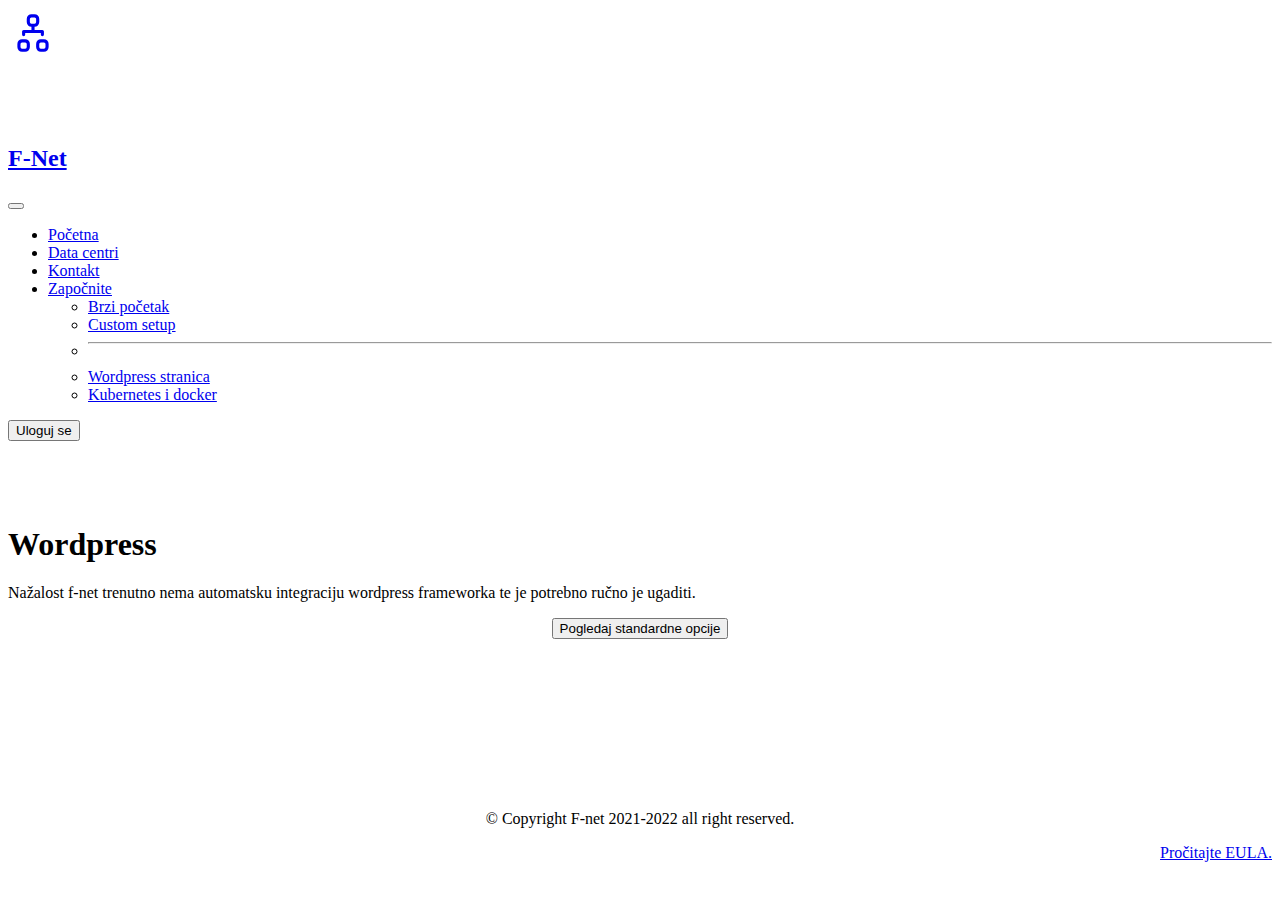
<file: stranice/Wordpress.html>
<!DOCTYPE html>
<html>
<head>
    <meta charset="UTF-8">
    <meta name="viewport" content="width=device-width, initial-scale=1.0">
    <link rel="stylesheet" href="../stilovi.css">
    <!-- CSS only -->
    <link href="https://cdn.jsdelivr.net/npm/bootstrap@5.0.0-beta3/dist/css/bootstrap.min.css" rel="stylesheet" integrity="sha384-eOJMYsd53ii+scO/bJGFsiCZc+5NDVN2yr8+0RDqr0Ql0h+rP48ckxlpbzKgwra6" crossorigin="anonymous">
    <!-- JavaScript Bundle with Popper -->
    <script src="https://cdn.jsdelivr.net/npm/bootstrap@5.0.0-beta3/dist/js/bootstrap.bundle.min.js" integrity="sha384-JEW9xMcG8R+pH31jmWH6WWP0WintQrMb4s7ZOdauHnUtxwoG2vI5DkLtS3qm9Ekf" crossorigin="anonymous"></script>
    <title>F-net</title>
</head>
<body class="bg-dark">
    <nav class="navbar navbar-expand-lg navbar-dark bg-dark">
        <div class="container-fluid">
            
          <a class="navbar-brand" href="../index.html">

            <div class="container">
                <div class="row">
                  <div class="col-sm">
                    <svg xmlns="http://www.w3.org/2000/svg" width="50" height="50" fill="currentColor" class="bi bi-diagram-2" viewBox="0 0 16 16">
                    <path fill-rule="evenodd" d="M6 3.5A1.5 1.5 0 0 1 7.5 2h1A1.5 1.5 0 0 1 10 3.5v1A1.5 1.5 0 0 1 8.5 6v1H11a.5.5 0 0 1 .5.5v1a.5.5 0 0 1-1 0V8h-5v.5a.5.5 0 0 1-1 0v-1A.5.5 0 0 1 5 7h2.5V6A1.5 1.5 0 0 1 6 4.5v-1zM8.5 5a.5.5 0 0 0 .5-.5v-1a.5.5 0 0 0-.5-.5h-1a.5.5 0 0 0-.5.5v1a.5.5 0 0 0 .5.5h1zM3 11.5A1.5 1.5 0 0 1 4.5 10h1A1.5 1.5 0 0 1 7 11.5v1A1.5 1.5 0 0 1 5.5 14h-1A1.5 1.5 0 0 1 3 12.5v-1zm1.5-.5a.5.5 0 0 0-.5.5v1a.5.5 0 0 0 .5.5h1a.5.5 0 0 0 .5-.5v-1a.5.5 0 0 0-.5-.5h-1zm4.5.5a1.5 1.5 0 0 1 1.5-1.5h1a1.5 1.5 0 0 1 1.5 1.5v1a1.5 1.5 0 0 1-1.5 1.5h-1A1.5 1.5 0 0 1 9 12.5v-1zm1.5-.5a.5.5 0 0 0-.5.5v1a.5.5 0 0 0 .5.5h1a.5.5 0 0 0 .5-.5v-1a.5.5 0 0 0-.5-.5h-1z"/>
                    </svg>
                  </div>
                  <div class="col-sm">
                    <h2 class="fnetlogo">F-Net</h2>
                  </div>
                </div>
              </div>
            </a>

          <button class="navbar-toggler" type="button" data-bs-toggle="collapse" data-bs-target="#navbarSupportedContent" aria-controls="navbarSupportedContent" aria-expanded="false" aria-label="Toggle navigation">
            <span class="navbar-toggler-icon"></span>
          </button>

          <div class="collapse navbar-collapse" id="navbarSupportedContent">
            <ul class="navbar-nav me-auto mb-2 mb-lg-0 fs-4">

              <li class="nav-item">
                <a class="nav-link" aria-current="page" href="../index.html">Početna</a>
              </li>

              <li class="nav-item">
                <a class="nav-link" href="Centri.html">Data centri</a>
              </li>
              
              <li class="nav-item">
                <a class="nav-link" href="Kontakt.html">Kontakt</a>
              </li>

              <li class="nav-item dropdown">
                <a class="nav-link  active dropdown-toggle" href="#" id="navbarDropdown" role="button" data-bs-toggle="dropdown" aria-expanded="false">
                  Započnite
                </a>
                <ul class="dropdown-menu" aria-labelledby="navbarDropdown">
                  <li><a class="dropdown-item" href="BrziPočetak.html">Brzi početak</a></li>
                  <li><a class="dropdown-item" href="Početak.html">Custom setup</a></li>
                  <li><hr class="dropdown-divider"></li>
                  <li><a class="dropdown-item" href="#">Wordpress stranica</a></li>
                  <li><a class="dropdown-item" href="Docker i kubernetes.html">Kubernetes i docker</a></li>
                </ul>
              </li>

              <!--
              <li class="nav-item">
                <a class="nav-link disabled" href="#" tabindex="-1" aria-disabled="true">Disabled</a>
              </li>
        
               -->
            </ul>
    
            <a href="login/login.html"><button class="btn btn-lg btn-primary btn-block text-white float-end" type="button" style="margin: 0;" >Uloguj se</button></a>
          
          </div>
        </div>
    </nav>
    <div class="container-fluid bg-light" style="padding-bottom: 5%;">
      <div class="container-md" style=" padding-top: 5%;">
        <div class="pricing-header p-3 pb-md-4 mx-auto text-center">
          <h1 class="display-2 fw-normal"> Wordpress</h1>
          <p class="fs-2 text-muted">Nažalost f-net trenutno nema automatsku integraciju wordpress frameworka te je potrebno ručno je ugaditi.</p>
        </div>
      </div>

    
        <div style="text-align: center;">
          <a href="Početak.html"><button type="button" class="w-25 btn btn-lg btn-primary">Pogledaj standardne opcije</button></a>
        </div>
      </div>
    
    </div>
      </div>
    </div>
    <div class="container-fluid" style="padding-top: 3%; padding-bottom: 2%;">
       <div class="container">
        <div class="row">
          <div class="col" >
            <svg xmlns="http://www.w3.org/2000/svg" width="50" height="50" fill="White" class="bi bi-diagram-2" viewBox="0 0 16 16">
              <path fill-rule="evenodd" d="M6 3.5A1.5 1.5 0 0 1 7.5 2h1A1.5 1.5 0 0 1 10 3.5v1A1.5 1.5 0 0 1 8.5 6v1H11a.5.5 0 0 1 .5.5v1a.5.5 0 0 1-1 0V8h-5v.5a.5.5 0 0 1-1 0v-1A.5.5 0 0 1 5 7h2.5V6A1.5 1.5 0 0 1 6 4.5v-1zM8.5 5a.5.5 0 0 0 .5-.5v-1a.5.5 0 0 0-.5-.5h-1a.5.5 0 0 0-.5.5v1a.5.5 0 0 0 .5.5h1zM3 11.5A1.5 1.5 0 0 1 4.5 10h1A1.5 1.5 0 0 1 7 11.5v1A1.5 1.5 0 0 1 5.5 14h-1A1.5 1.5 0 0 1 3 12.5v-1zm1.5-.5a.5.5 0 0 0-.5.5v1a.5.5 0 0 0 .5.5h1a.5.5 0 0 0 .5-.5v-1a.5.5 0 0 0-.5-.5h-1zm4.5.5a1.5 1.5 0 0 1 1.5-1.5h1a1.5 1.5 0 0 1 1.5 1.5v1a1.5 1.5 0 0 1-1.5 1.5h-1A1.5 1.5 0 0 1 9 12.5v-1zm1.5-.5a.5.5 0 0 0-.5.5v1a.5.5 0 0 0 .5.5h1a.5.5 0 0 0 .5-.5v-1a.5.5 0 0 0-.5-.5h-1z"/>
            </svg>
          </div>
          <div class="col">
            <p class="display-6 fs-3 text-white-50" style="text-align: center;">© Copyright F-net 2021-2022 all right reserved.</p>
          </div>
          <div class="col">
            <a href="EULA.html"> <p class="fs-4" style="text-align: right;">Pročitajte EULA.</p></a>
          </div>
        </div>
       </div>
    </div>

    <!-- Card 
<div
class="bg-image card shadow-1-strong"
style="
        background-image: url('https://mdbcdn.b-cdn.net/img/new/slides/003.jpg');
        "
>
<div class="card-body text-white">
<h5 class="card-title">Card title</h5>
<p class="card-text">
  Some quick example text to build on the card title and make up
  the bulk of the card's content.
</p>
<a href="#!" class="btn btn-outline-light">Button</a>
</div>
</div>
 Card -->
</body>
</html>
</file>
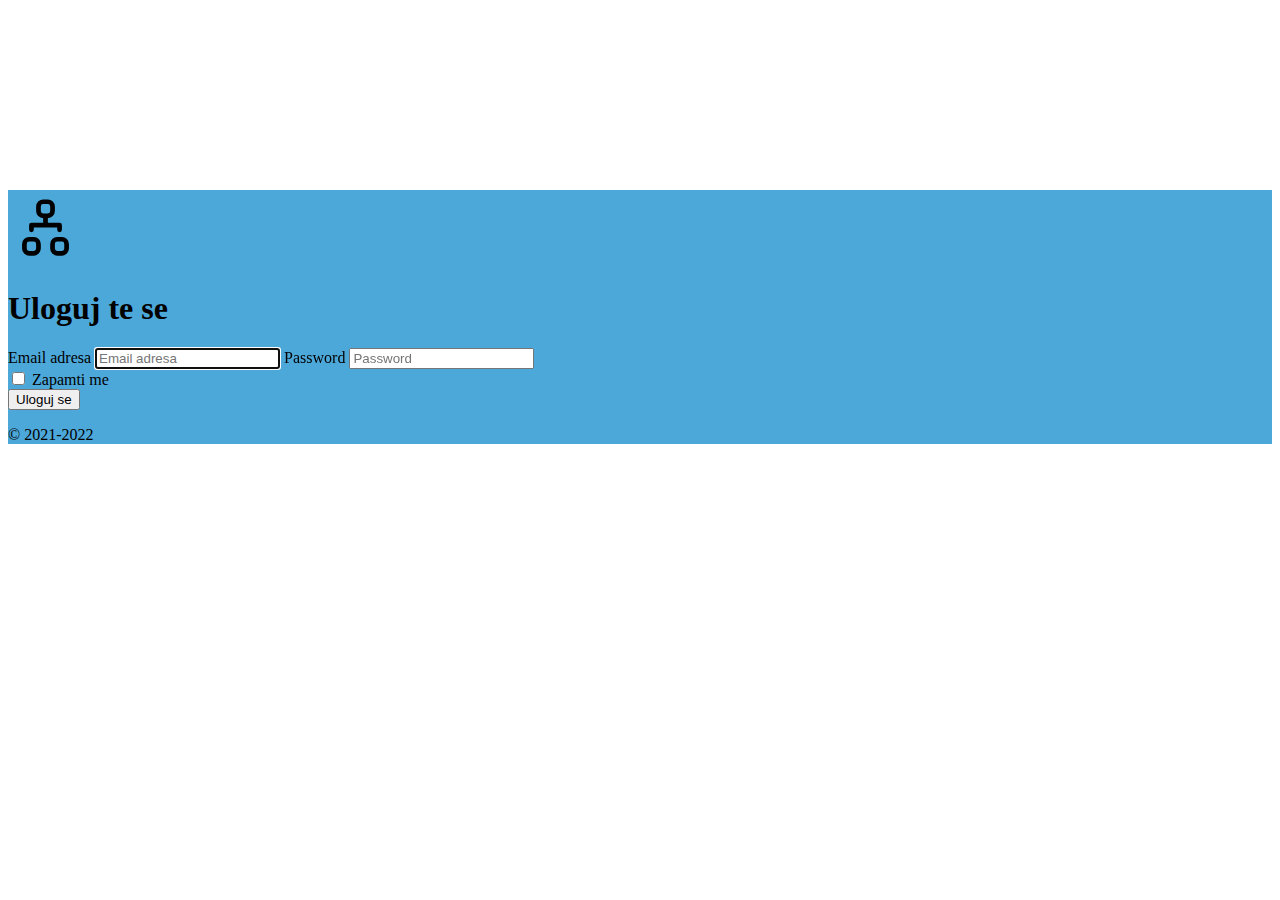
<file: stranice/login/login.html>
<!DOCTYPE html>
<html lang="en">
<head>
    <meta charset="UTF-8">
    <meta name="viewport" content="width=device-width, initial-scale=1.0">
    <!-- CSS only -->
    <link href="https://cdn.jsdelivr.net/npm/bootstrap@5.0.0-beta3/dist/css/bootstrap.min.css" rel="stylesheet" integrity="sha384-eOJMYsd53ii+scO/bJGFsiCZc+5NDVN2yr8+0RDqr0Ql0h+rP48ckxlpbzKgwra6" crossorigin="anonymous">
    <!-- JavaScript Bundle with Popper -->
    <script src="https://cdn.jsdelivr.net/npm/bootstrap@5.0.0-beta3/dist/js/bootstrap.bundle.min.js" integrity="sha384-JEW9xMcG8R+pH31jmWH6WWP0WintQrMb4s7ZOdauHnUtxwoG2vI5DkLtS3qm9Ekf" crossorigin="anonymous"></script>
    <link rel="stylesheet" href="../../stilovi.css">
    <title>Login</title>
</head>
<body class="text-center bg-dark" >
    <div class="container w-25 Boja1 rounded" style="margin-top: 15%;">
        <form class="form-signin">
            <svg xmlns="http://www.w3.org/2000/svg" width="75" height="75" fill="currentColor" class="bi bi-diagram-2" viewBox="0 0 16 16">
                <path fill-rule="evenodd" d="M6 3.5A1.5 1.5 0 0 1 7.5 2h1A1.5 1.5 0 0 1 10 3.5v1A1.5 1.5 0 0 1 8.5 6v1H11a.5.5 0 0 1 .5.5v1a.5.5 0 0 1-1 0V8h-5v.5a.5.5 0 0 1-1 0v-1A.5.5 0 0 1 5 7h2.5V6A1.5 1.5 0 0 1 6 4.5v-1zM8.5 5a.5.5 0 0 0 .5-.5v-1a.5.5 0 0 0-.5-.5h-1a.5.5 0 0 0-.5.5v1a.5.5 0 0 0 .5.5h1zM3 11.5A1.5 1.5 0 0 1 4.5 10h1A1.5 1.5 0 0 1 7 11.5v1A1.5 1.5 0 0 1 5.5 14h-1A1.5 1.5 0 0 1 3 12.5v-1zm1.5-.5a.5.5 0 0 0-.5.5v1a.5.5 0 0 0 .5.5h1a.5.5 0 0 0 .5-.5v-1a.5.5 0 0 0-.5-.5h-1zm4.5.5a1.5 1.5 0 0 1 1.5-1.5h1a1.5 1.5 0 0 1 1.5 1.5v1a1.5 1.5 0 0 1-1.5 1.5h-1A1.5 1.5 0 0 1 9 12.5v-1zm1.5-.5a.5.5 0 0 0-.5.5v1a.5.5 0 0 0 .5.5h1a.5.5 0 0 0 .5-.5v-1a.5.5 0 0 0-.5-.5h-1z"/>
            </svg>
            <h1 class="h3 mb-3 font-weight-normal text-white">Uloguj te se</h1>
            <label for="inputEmail" class="sr-only text-white">Email adresa</label>
            <input type="email" id="inputEmail" class="form-control" placeholder="Email adresa" required="" autofocus="">
            <label for="inputPassword" class="sr-only text-white">Password</label>
            <input type="password" id="inputPassword" class="form-control" placeholder="Password" required="Ispunite ovo polje">
            <div class="checkbox mb-3">
              <label class=" text-white">
                <input type="checkbox" value="remember-me" > Zapamti me
              </label>
            </div>
            <a href="404.html"><button class="btn btn-lg btn-primary btn-block text-white" type="button">Uloguj se</button></a>

            
            <p class="mt-5 mb-3 text-muted">© 2021-2022</p>
          </form>
    </div>

</body>
</html>
</file>
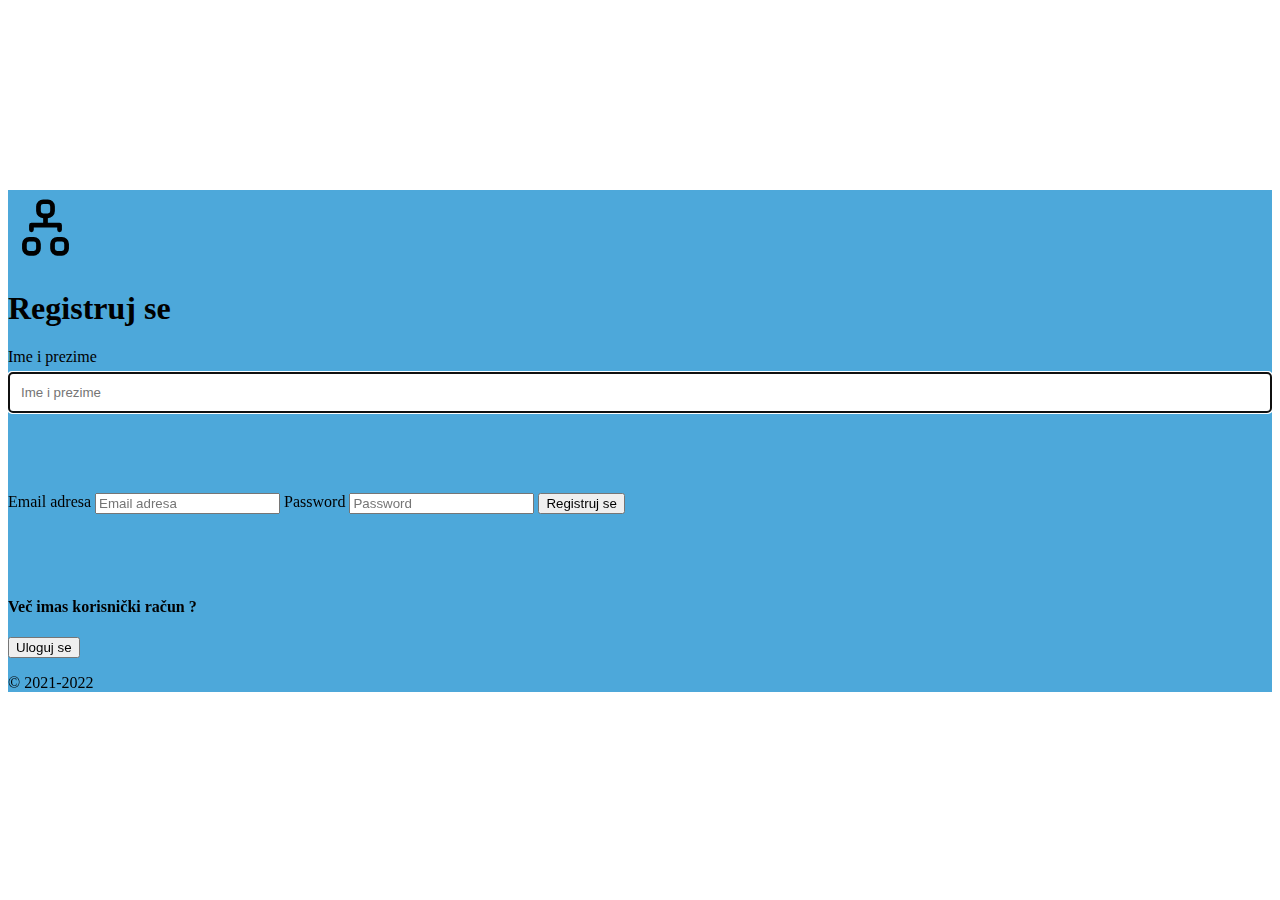
<file: stranice/login/registracija.html>
<!DOCTYPE html>
<html>
<head>
    <meta charset="UTF-8">
    <meta name="viewport" content="width=device-width, initial-scale=1.0">
    <!-- CSS only -->
    <link href="https://cdn.jsdelivr.net/npm/bootstrap@5.0.0-beta3/dist/css/bootstrap.min.css" rel="stylesheet" integrity="sha384-eOJMYsd53ii+scO/bJGFsiCZc+5NDVN2yr8+0RDqr0Ql0h+rP48ckxlpbzKgwra6" crossorigin="anonymous">
    <!-- JavaScript Bundle with Popper -->
    <script src="https://cdn.jsdelivr.net/npm/bootstrap@5.0.0-beta3/dist/js/bootstrap.bundle.min.js" integrity="sha384-JEW9xMcG8R+pH31jmWH6WWP0WintQrMb4s7ZOdauHnUtxwoG2vI5DkLtS3qm9Ekf" crossorigin="anonymous"></script>
    <link rel="stylesheet" href="../../stilovi.css">
    <title>Registruj se</title>
</head>
<body class="text-center bg-dark" >
    <div class="container w-25 Boja1 rounded" style="margin-top: 15%;">
        <form class="form-signin">
            <svg xmlns="http://www.w3.org/2000/svg" width="75" height="75" fill="currentColor" class="bi bi-diagram-2" viewBox="0 0 16 16">
                <path fill-rule="evenodd" d="M6 3.5A1.5 1.5 0 0 1 7.5 2h1A1.5 1.5 0 0 1 10 3.5v1A1.5 1.5 0 0 1 8.5 6v1H11a.5.5 0 0 1 .5.5v1a.5.5 0 0 1-1 0V8h-5v.5a.5.5 0 0 1-1 0v-1A.5.5 0 0 1 5 7h2.5V6A1.5 1.5 0 0 1 6 4.5v-1zM8.5 5a.5.5 0 0 0 .5-.5v-1a.5.5 0 0 0-.5-.5h-1a.5.5 0 0 0-.5.5v1a.5.5 0 0 0 .5.5h1zM3 11.5A1.5 1.5 0 0 1 4.5 10h1A1.5 1.5 0 0 1 7 11.5v1A1.5 1.5 0 0 1 5.5 14h-1A1.5 1.5 0 0 1 3 12.5v-1zm1.5-.5a.5.5 0 0 0-.5.5v1a.5.5 0 0 0 .5.5h1a.5.5 0 0 0 .5-.5v-1a.5.5 0 0 0-.5-.5h-1zm4.5.5a1.5 1.5 0 0 1 1.5-1.5h1a1.5 1.5 0 0 1 1.5 1.5v1a1.5 1.5 0 0 1-1.5 1.5h-1A1.5 1.5 0 0 1 9 12.5v-1zm1.5-.5a.5.5 0 0 0-.5.5v1a.5.5 0 0 0 .5.5h1a.5.5 0 0 0 .5-.5v-1a.5.5 0 0 0-.5-.5h-1z"/>
            </svg>
            <h1 class="h3 mb-3 font-weight-normal text-white">Registruj se</h1>
            <label for="inputName" class="sr-only text-white">Ime i prezime</label>
            <input type="text" id="inputName" class="form-control" placeholder="Ime i prezime" required="" autofocus="">
            <label for="inputEmail" class="sr-only text-white">Email adresa</label>
            <input type="email" id="inputEmail" class="form-control" placeholder="Email adresa" required="" autofocus="">
            <label for="inputPassword" class="sr-only text-white">Password</label>
            <input type="password" id="inputPassword" class="form-control" placeholder="Password" required="Ispunite ovo polje">
            
            <a href="404.html"><button class="btn btn-lg btn-primary btn-block text-white" type="button" style="margin-top: 5%; margin-bottom: 5%;">Registruj se</button></a>

            <h4 class="text-white fs-5"> Več imas korisnički račun ? </h4>
            <a href="login.html"><button class="btn btn-lg btn-primary btn-block text-white" type="button">Uloguj se</button></a>

            
            <p class="mt-5 mb-3 text-muted">© 2021-2022</p>
          </form>
    </div>

</body>
</html>
</file>
<file: stilovi.css>
.fnetlogo {
    padding-top: 5%;
}

.Boja1 {
    background-color: #4da8da;
}

.bigLogo {
    margin-left: 9%;
}

.ErrorLogo {
    margin-top: 4%;
    margin-left: 70%;
}

.underline-boja1 {
    text-decoration: underline;
    text-decoration-color: #4da8da;
}

.boja1Border {
    border-top: #4da8da solid 3px;
}

input[type='text'],
select,
textarea {
    width: 100%; /* Full width */
    padding: 12px; /* Some padding */
    border: 1px solid #ccc; /* Gray border */
    border-radius: 4px; /* Rounded borders */
    box-sizing: border-box; /* Make sure that padding and width stays in place */
    margin-top: 6px; /* Add a top margin */
    margin-bottom: 16px; /* Bottom margin */
    resize: vertical; /* Allow the user to vertically resize the textarea (not horizontally) */
}

input[type='submit'] {
    background-color: #4da8da;
    color: white;
    padding: 12px 20px;
    border: none;
    border-radius: 4px;
    cursor: pointer;
}

input[type='submit']:hover {
    background-color: #387ca0;
}
</file>
